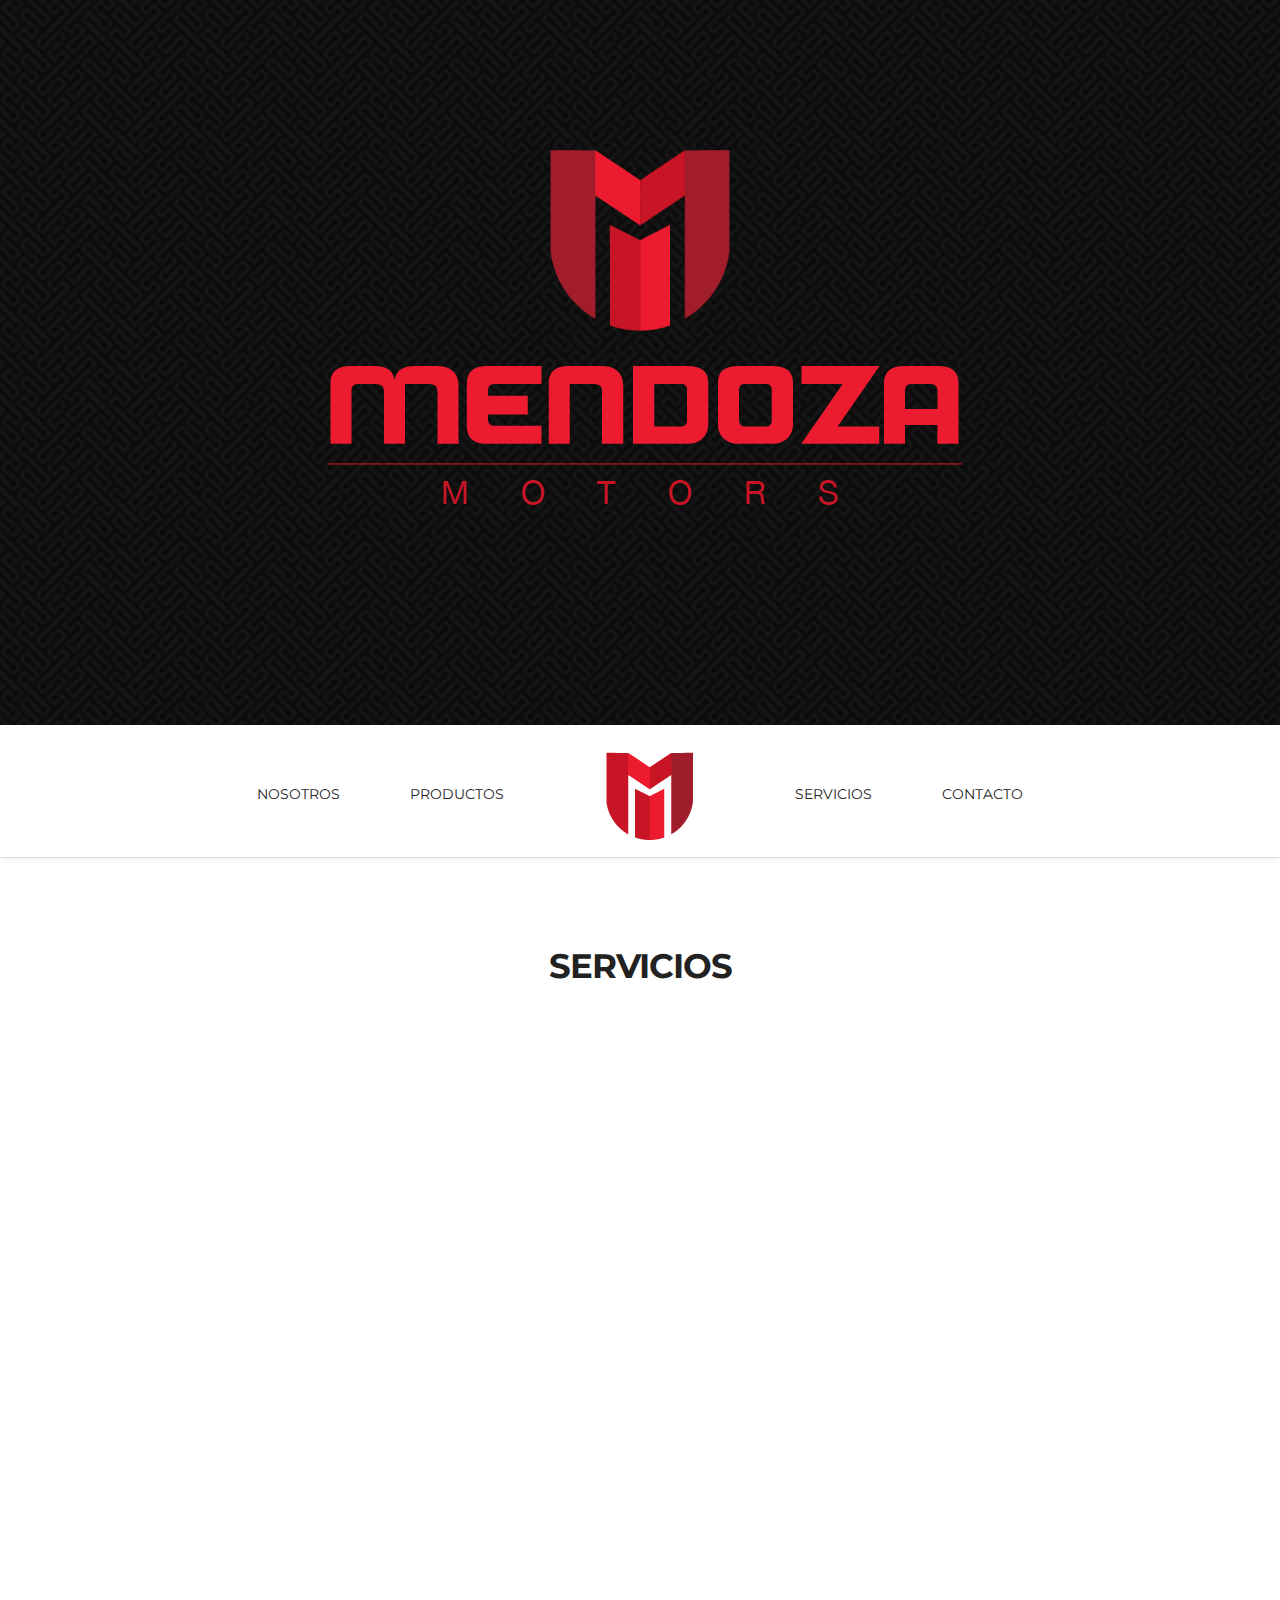
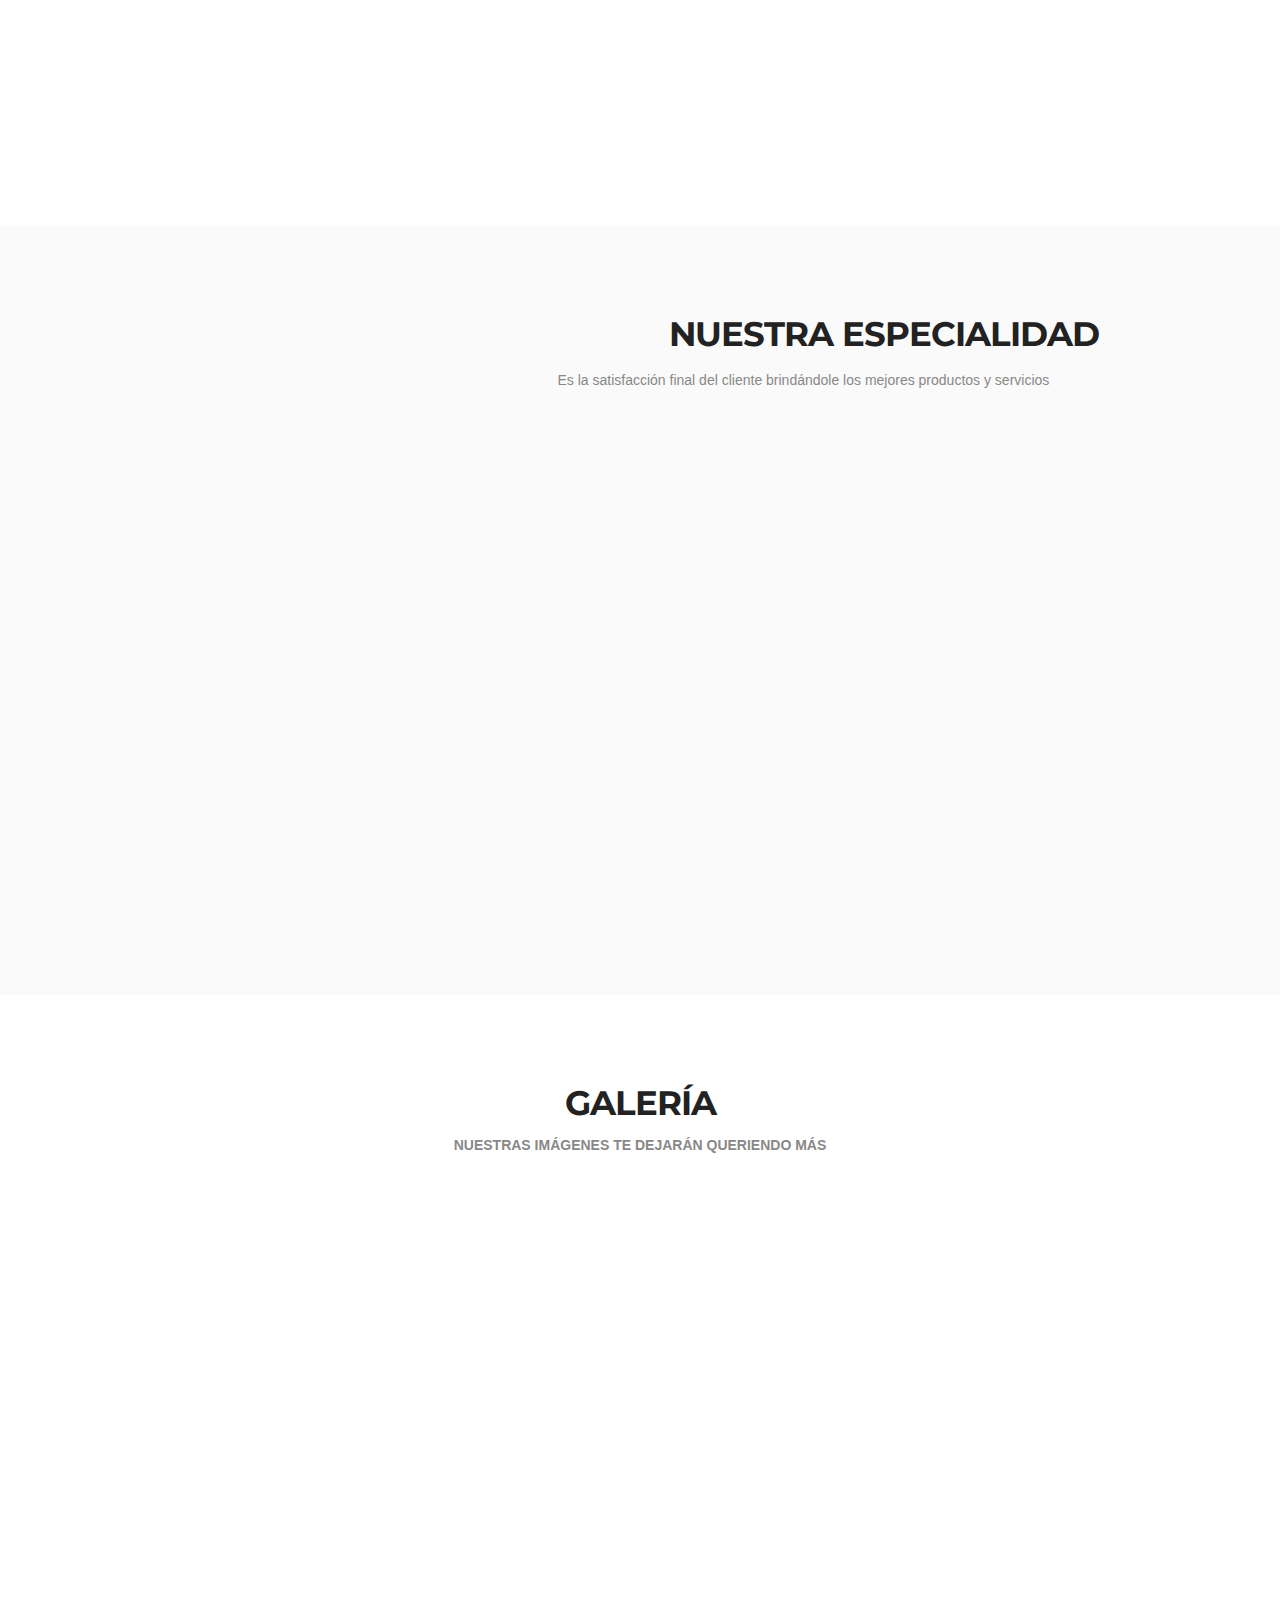
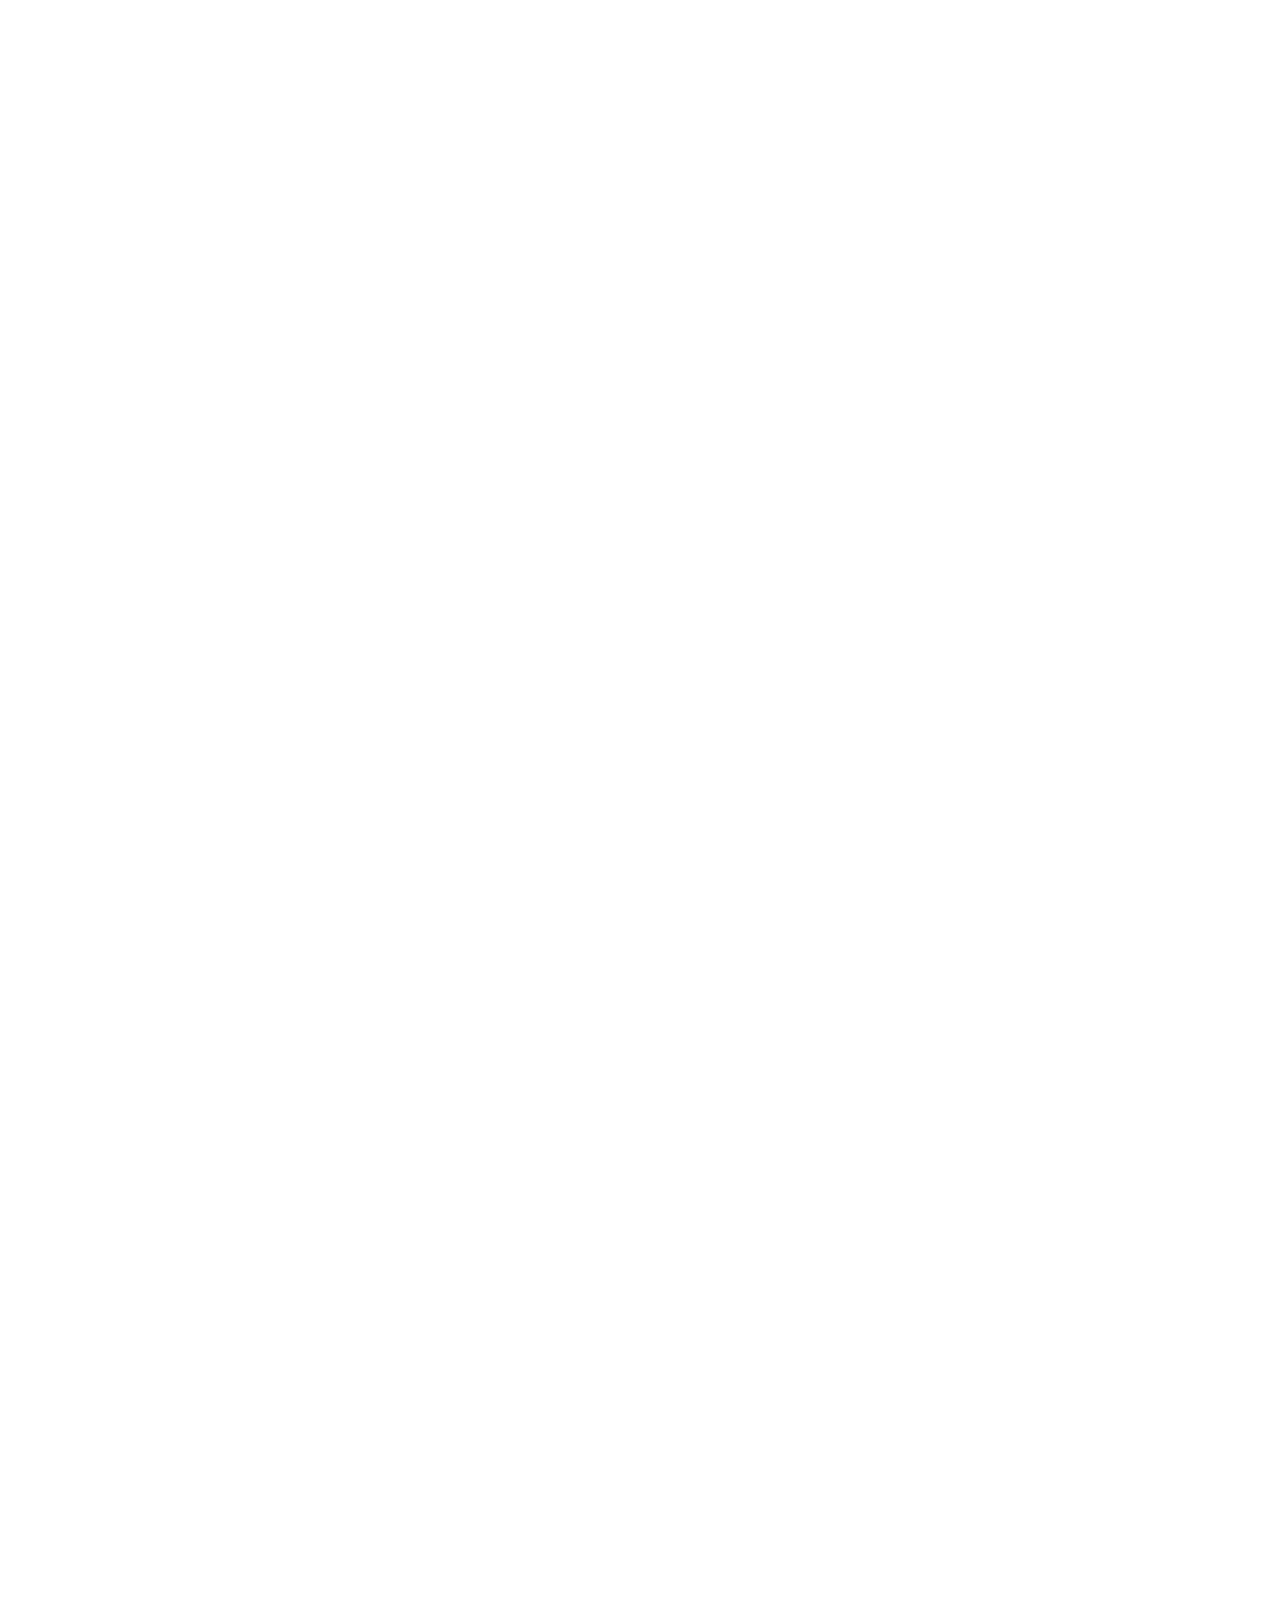
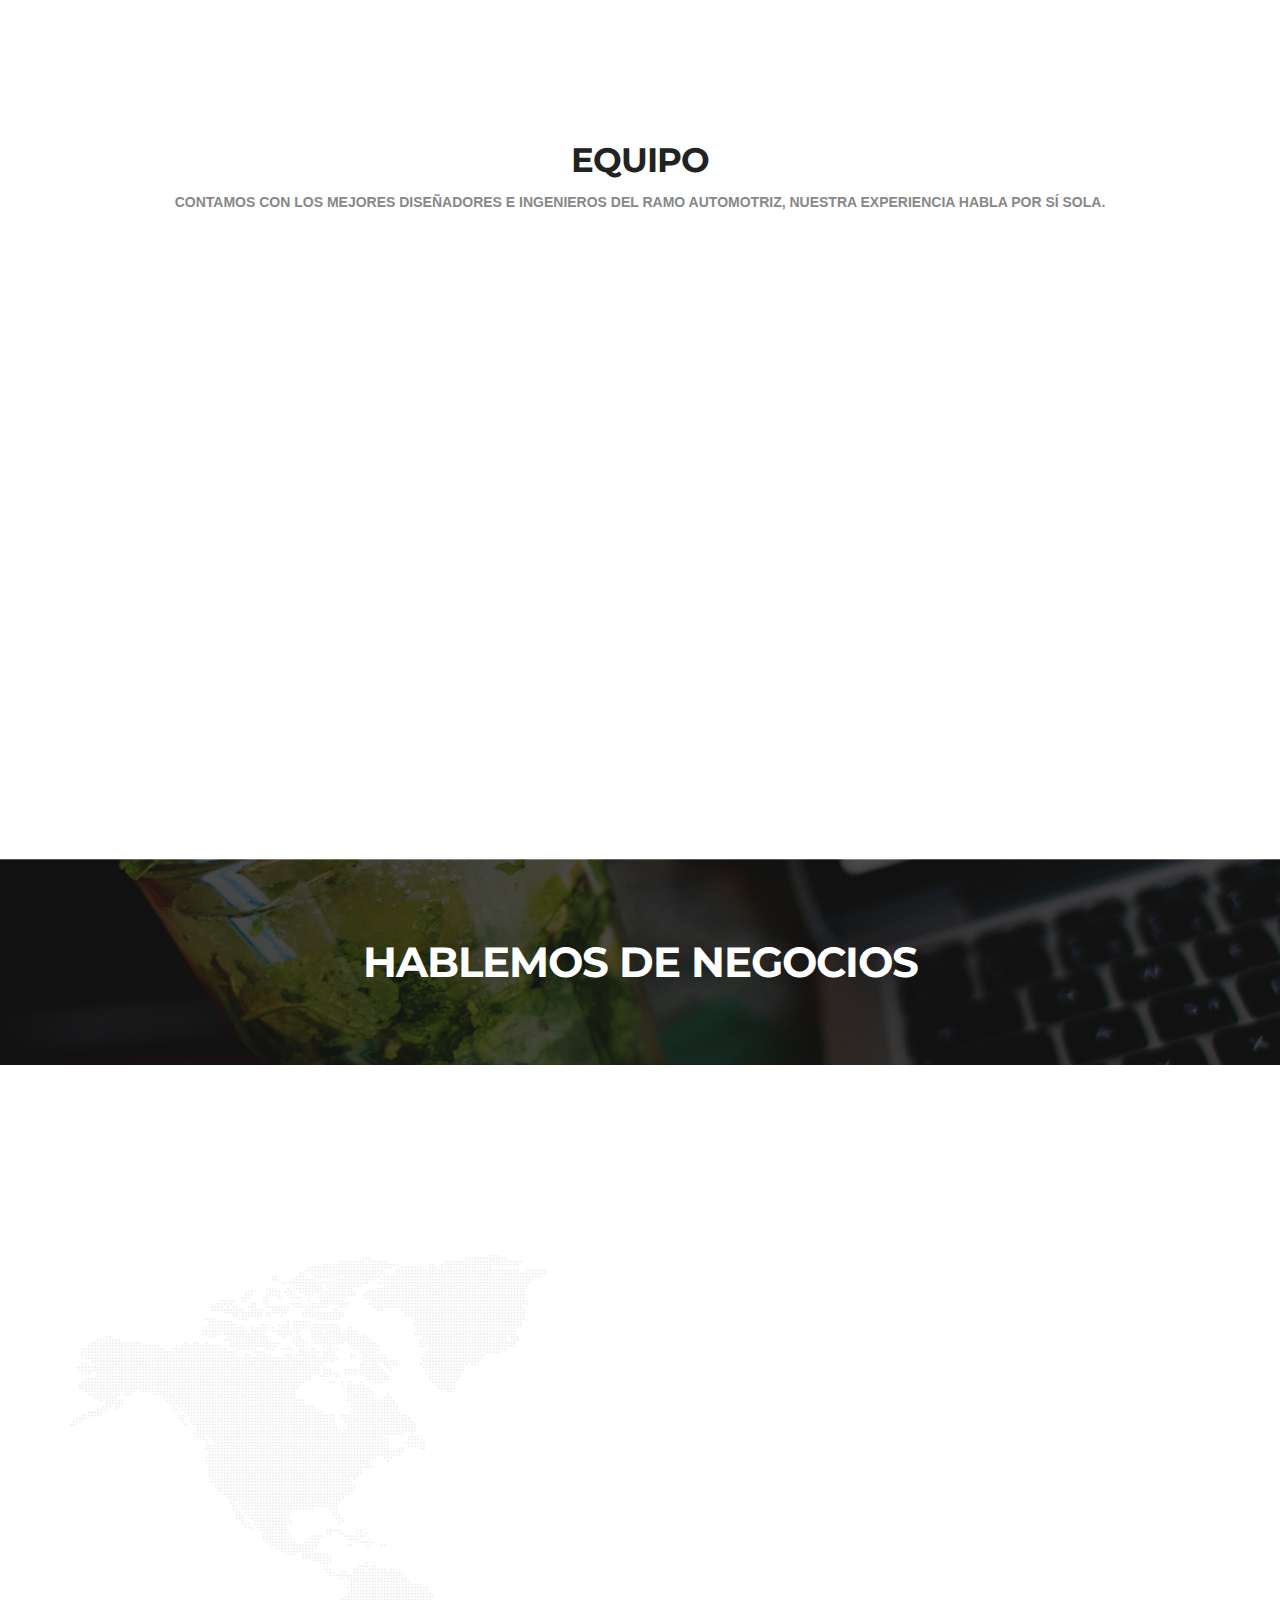
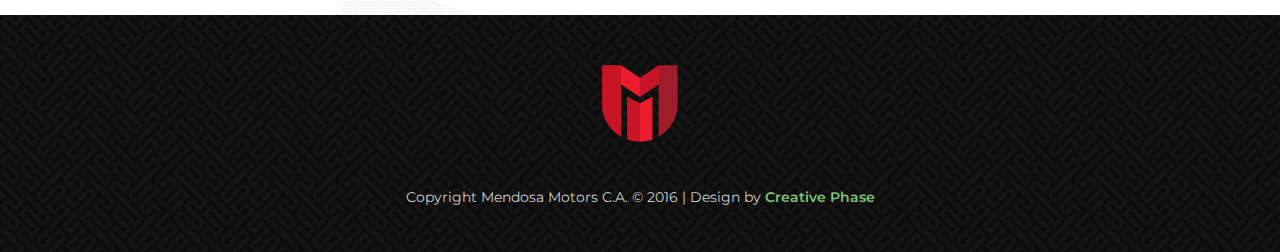
<file: index.html>
<!doctype html>
<html>
<head>
<meta charset="utf-8">
<meta name="viewport" content="width=device-width, maximum-scale=1">

<title> MENDOZA MOTORS</title>
<link rel="icon" href="favicon.png" type="image/png">
<link rel="shortcut icon" href="favicon.ico" type="img/x-icon">

<link href='http://fonts.googleapis.com/css?family=Montserrat:400,700' rel='stylesheet' type='text/css'>
<link href='http://fonts.googleapis.com/css?family=Open+Sans:400,300,800italic,700italic,600italic,400italic,300italic,800,700,600' rel='stylesheet' type='text/css'>

<link href="css/bootstrap.css" rel="stylesheet" type="text/css">
<link href="css/style.css" rel="stylesheet" type="text/css">
<link href="css/font-awesome.css" rel="stylesheet" type="text/css">
<link href="css/responsive.css" rel="stylesheet" type="text/css">
<link href="css/animate.css" rel="stylesheet" type="text/css">

<!--[if IE]><style type="text/css">.pie {behavior:url(PIE.htc);}</style><![endif]-->

<script type="text/javascript" src="js/jquery.1.8.3.min.js"></script>
<script type="text/javascript" src="js/bootstrap.js"></script>
<script type="text/javascript" src="js/jquery-scrolltofixed.js"></script>
<script type="text/javascript" src="js/jquery.easing.1.3.js"></script>
<script type="text/javascript" src="js/jquery.isotope.js"></script>
<script type="text/javascript" src="js/wow.js"></script>
<script type="text/javascript" src="js/classie.js"></script>
  
  
  
  
  
     <link href="css/bootstrap.min.css" rel="stylesheet">
    <link href="css/agency.css" rel="stylesheet">
	<script src="js/bootstrap.min.js"></script>


<!--[if lt IE 9]>
    <script src="js/respond-1.1.0.min.js"></script>
    <script src="js/html5shiv.js"></script>
    <script src="js/html5element.js"></script>
<![endif]-->


</head>
<body>
<div style="overflow:hidden;">
<header class="header" id="header"><!--header-start-->
	<div class="container">
    	<figure class="logo animated fadeInDown delay-07s">
        	<a href="#"><img src="img/logoMM3.png"></a>	
        </figure>	
        
        <ul class="we-create animated fadeInUp delay-1s">
       	  <li><img src="img/identificador2.png"></li>
        </ul>
           
    </div>
</div><!--header-end-->


<nav class="main-nav-outer" id="test"><!--main-nav-start-->
	<div class="container">
        <ul class="main-nav">
        	
            <li><a href="#about">Nosotros</a></li>
            <li><a href="#productos">Productos</a></li>
            <li class="small-logo"><a href="#header"><img src="img/logoMMpeq.png"></a></li>
            
            <li><a href="#servicios">Servicios</a></li>
            <li><a href="#contact">Contacto</a></li>
        </ul>
        <a class="res-nav_click" href="#"><i class="fa-bars"></i></a>
    </div>
</nav><!--main-nav-end-->



<section class="main-section" id="about"><!--main-section-start-->
	<div class="container">
    	<h2>servicios</h2>
    	<h6>&nbsp;</h6>
    	<p>&nbsp;</p>
      <div class="row">
        	<div class="col-lg-4 col-sm-6 wow fadeInLeft delay-05s">
            	<div class="service-list">
                	<div class="service-list-col1">
                    	<p>&nbsp;</p><i class="fa fa-pencil fa-3x"></i>
                    </div>
                	<div class="service-list-col2">
                        <h3>diseño:</h3>
                        <p>Diseñamos y modificamos desde pequeñas piezas hasta el motor más veloz, equilibrando la autonomía con el buen gusto. </p>
                    </div>
                </div>
                <div class="service-list">
                	<div class="service-list-col1">
                    	<p>&nbsp;</p><i class="fa fa-cog fa-3x"></i>

                    </div>
                	<div class="service-list-col2">
                        <h3>desarrollo:</h3>
                        <p>Desarrollamos todo lo que diseñamos, de esa manera todo el proceso queda garantizado bajo nuestros rigurozos estándares de cálidad.<br>
                          También colaboramos en cualquier etapa de sus procesos de desarrollo.</p>
                    </div>
                </div>
                <div class="service-list">
                	<div class="service-list-col1">
                    	<p>&nbsp;</p><i class="fa fa-pencil-square-o fa-3x"></i>
                    </div>
                	<div class="service-list-col2">
                        <h3>CONSULTORÍA:</h3>
                        <p>Gracias a nuestra próximidad con el cliente y nuestra experiencia realizamos estudios de base con pruebas de campo, que harán tanto a proveedores desarrolladores como a los distribuidores conocer qué necesitan para expandir su participación. </p>
                    </div>
                </div>
                <div class="service-list">
                	<div class="service-list-col1">
                    	<p>&nbsp;</p><i class="fa fa-truck fa-3x"></i>
                    </div>
                    
                	<div class="service-list-col2">
                      <h3>DISTRIBUCIÓN:</h3>
                        <p>Distribuímos al mayor y al detal una amplia variedad de autopartes de la mejor cálidad para las más reconocidas marcas del mercado mundial.</p>
                    </div>
                </div>
            </div>
            <figure class="col-lg-8 col-sm-6  text-right wow fadeInUp delay-02s">
              <p>&nbsp;</p>
              <p>&nbsp;</p>
              <p>&nbsp;</p>
              <p>&nbsp;</p>
              <p><img src="img/curos-mecanica-y-electricidad.jpg"></p>
            </figure>
        
        </div>
	</div>
</section><!--main-section-end-->



<section class="main-section alabaster"><!--main-section alabaster-start-->
	<div class="container">
    	<div class="row">
			<figure class="col-lg-5 col-sm-4 wow fadeInLeft">
			  <p>&nbsp;</p>
			  <p>&nbsp;</p>
			  <p>&nbsp;</p>
              <p>&nbsp;</p>
			  <p>&nbsp;</p>
			  <p>&nbsp;</p>

               <p><img src="img/motor.png"></p>
			 
			</figure>
        	<div class="col-lg-7 col-sm-8 featured-work">
            	<h2>NUESTRA ESPECIALIDAD</h2>
            	<P class="padding-b">Es la satisfacción final del cliente brindándole los mejores productos y servicios</P>
            	<P class="padding-b">&nbsp;</P>
            	<div class="featured-box">
                	<div class="featured-box-col1 wow fadeInRight delay-02s">
                    	<i class="fa-magic fa-3x"></i>
                    </div>	
                	<div class="featured-box-col2 wow fadeInRight delay-02s">
                        <h3>LA MAGIA DE LA CREACIÓN</h3>
                        <p>Nosotros diseñamos lo más innovador y somos capaces de crear aquello que imaginamos de forma eficaz y eficiente</p>
                        <p>&nbsp;</p>
                    </div>    
                </div>
                <div class="featured-box">
                	<div class="featured-box-col1 wow fadeInRight delay-04s">
                    	<i class="fa-gift fa-3x"></i>
                    </div>	
                	<div class="featured-box-col2 wow fadeInRight delay-04s">
                        <h3>EL REGALO DEL TRABAJO EN EQUIPO</h3>
                        <p>Trabajamos de la mano contigo para obtener la mejor solución en cualquier área de ingeniería que necesites.</p>
                        <p>&nbsp;</p>
                    </div>    
                </div>
                <div class="featured-box">
                	<div class="featured-box-col1 wow fadeInRight delay-06s">
                    	<i class="fa-dashboard fa-3x"></i>
                    </div>	
                	<div class="featured-box-col2 wow fadeInRight delay-06s">
                        <h3>EL BENEFICIO DE LA DISTRIBUCIÓN</h3>
                        <p><span class="padding-b">Nos nos quedamos encerrados en la sala de diseños, luego de desarrollar y probar, distribuimos todo lo que hacemos y lo que ayudamos a crear.</span></p>
                        <p>&nbsp;</p>
                    </div>    
                </div>
               
            </div>
        </div>
	</div>
</section><!--main-section alabaster-end-->



<section class="main-section paddind" id="productos"><!--main-section-start-->
	<div class="container">
    	<h2>Galería</h2>
        
    	<h6>Nuestras imágenes te dejarán queriendo más </h6>
    	
    	<p>&nbsp;</p><p>&nbsp;</p>
  	  </h6>
      <div class="portfolioFilter">  
        <ul class="Portfolio-nav wow fadeIn delay-02s">
        	<li><a href="#" data-filter="*" class="current" >todos los Productos</a></li>
            <li><a href="#" data-filter=".branding" >DISEÑO</a></li>
            <li><a href="#" data-filter=".webdesign" >DESARROLLO</a></li>
            <li><a href="#" data-filter=".printdesign" >CONSULTORÍA</a></li>
            <li><a href="#" data-filter=".photography" >DISTRIBUCIÓN</a></li>
        </ul>
      </div> 
        
	</div>
    
    
   
    
    
    
    
    
    <div class="portfolioContainer wow fadeInUp delay-04s">
            	<div class=" Portfolio-box printdesign">
                	<a href="#portfolioModal1" class="portfolio-link" data-toggle="modal">
                   
                    <img src="img/CONSULTORIA1.jpg" ></a>	
                    <div class="portfolio-caption">
                	<h3>Consultoría para el desarrollo de motores</h3>
                    
      </div></div>
          
                
                <div class="Portfolio-box webdesign">
                	<a href="#portfolioModal2" class="portfolio-link" data-toggle="modal">
                    <img src="img/DESARROLLO1.jpg"></a>	
                    <div class="portfolio-caption">
                	<h3>Desarrollo conjunto de Motores</h3>
                    
                </div></div>
                
                
                
                
                <div class=" Portfolio-box branding">
                	<a href="#portfolioModal3" class="portfolio-link" data-toggle="modal">
                    <img src="img/DISEÑO1.jpg"></a>	
                    <div class="portfolio-caption">
                	<h3>Diseño automotriz</h3>
                   
                </div></div>
                
                
                <div class=" Portfolio-box photography" >
                	<a href="#portfolioModal4" class="portfolio-link" data-toggle="modal">
                    <img src="img/DISTRIBUCION1.jpg"></a>	
                    <div class="portfolio-caption">
                	<h3>Distribución de productos</h3>
                    
                </div></div>
                
                
                <div class=" Portfolio-box branding">
                	<a href="#portfolioModal5" class="portfolio-link" data-toggle="modal">
                    <img src="img/DISEÑO2.jpg"></a>	
                    <div class="portfolio-caption">
                	<h3>Diseño automotriz</h3>
                   
                </div></div>
                
                
                <div class=" Portfolio-box photography">
                	<a href="#portfolioModal6" class="portfolio-link" data-toggle="modal">
                    <img src="img/DISTRIBUCION2.jpg"></a>
                    <div class="portfolio-caption">	
                	<h3>Distribución de productos</h3>
                    
                </div></div>
                
                
                
                
                <div class=" Portfolio-box printdesign">
                	<a href="#portfolioModal7" class="portfolio-link" data-toggle="modal">
                    <img src="img/CONSULTORIA2.jpg"></a>	
                    <div class="portfolio-caption">
                	<h3>Consultoría de diseño automotriz</h3>
                    
                </div></div>
                
                
                <div class="Portfolio-box webdesign">
                	<a href="#portfolioModal8" class="portfolio-link" data-toggle="modal">
                    <img src="img/DESARROLLO2.jpg"></a>
                    <div class="portfolio-caption">
                	<h3>
                    DESARROLLO DE PRUEBAS DE IMPLEMENTACIÓN</h3>
                    
                </div></div>
      
      
                <div class=" Portfolio-box branding">
                	<a href="#portfolioModal9" class="portfolio-link" data-toggle="modal">
                    <img src="img/DISEÑO3.jpg"></a>	
                    <div class="portfolio-caption">
                	<h3>Diseño automotriz</h3>
                    
                </div></div>
                
                
                
                <div class=" Portfolio-box printdesign">
                	<a href="#portfolioModal10" class="portfolio-link" data-toggle="modal">
                    <img src="img/CONSULTORIA3.jpg"></a>
                    <div class="portfolio-caption">	
                	<h3>Consultoría para pruebas de Implementación</h3>
                    
                </div></div>
                
                
                
                <div class=" Portfolio-box branding">
                	<a href="#portfolioModal11" class="portfolio-link" data-toggle="modal">
                    <img src="img/DISEÑO4.jpg"></a>	
                    <div class="portfolio-caption">
                	<h3>Diseño automotriz</h3>
                    
                </div></div>
                
                
                
                <div class=" Portfolio-box printdesign">
                	<a href="#portfolioModal12" class="portfolio-link" data-toggle="modal">
                    <img src="img/CONSULTORIA4.jpg"></a>
                    <div class="portfolio-caption">	
                	<h3>Consultoría en la capacitación de personal</h3>
                    
                </div></div>
                
                
                
                 <div class=" Portfolio-box branding">
                	<a href="#portfolioModal13" class="portfolio-link" data-toggle="modal">
                    <img src="img/DISEÑO5.jpg"></a>	
                    <div class="portfolio-caption">
                	<h3>Diseño automotriz </h3>
                    
                </div></div>
                
                
                
                
                
                
                
                
    </div>
</section><!--main-section-end-->


              
                 <div class="portfolio-modal modal fade" id="portfolioModal1" tabindex="-1" role="dialog" aria-hidden="true">
        <div class="modal-content">
            <div class="close-modal" data-dismiss="modal">
                <div class="lr">
                    <div class="rl">
                    </div>
                </div>
            </div>
            <div class="container">
                <div class="row">
                    <div class="col-lg-8 col-lg-offset-2">
                        <div class="modal-body">
                            <!-- Project Details Go Here -->
                            <h2>Consultoría para el desarrollo de motores</h2>
                            <h4 class="item-intro text-muted">Consultoría para el desarrollo de motores Honda de alto rendimiento y baja emisión de gases</h4>
                           
                            <img class="img-responsive img-centered" src="img/CONSULTORIA1.jpg" alt="">
                            
                            
<p>Proyecto de consultoría para el desarrollo de motores Honda de alto rendimiento y baja emisión de gases, este proyecto bajo nuestra asesoría fue el precursor y modelo base en el cual se comenzaron a realizar los motores híbridos de combustión.
</p>
                            
                            
                           
                          
                           
                            
                        </div>
                    </div>
                </div>
            </div>
        </div>
    </div>
           
           
           <div class="portfolio-modal modal fade" id="portfolioModal2" tabindex="-1" role="dialog" aria-hidden="true">
        <div class="modal-content">
            <div class="close-modal" data-dismiss="modal">
                <div class="lr">
                    <div class="rl">
                    </div>
                </div>
            </div>
            <div class="container">
                <div class="row">
                    <div class="col-lg-8 col-lg-offset-2">
                        <div class="modal-body">
                            <!-- Project Details Go Here -->
                            <h2>Desarrollo conjunto de Motores</h2>
                            <h4 class="item-intro text-muted">Desarrollo conjunto de Motores Honda de alto rendimiento y baja emisión de gases</h4>
                            
                            <img class="img-responsive img-centered" src="img/DESARROLLO1.jpg" alt="">
                          
                            
                            <p>Proyecto para el desarrollo en conjunto de los motores Honda de alto rendimiento y baja emisión de gases a partir del año 2012. Desde el 2012 nos sumergimos en un proyecto, de la mano de Honda, para la implementación de nuevos motores de alto rendimiento, pero con baja emisión de gases. Esta necesidad surge por la preocupación en pro al medio ambiente de parte de la empresa nipona, y a las nuevas regulaciones japonesas que impedirán, para el año 2016, la producción de automóviles en Tokio que tengan un rango mayor de emisión de 130 gramos por kilómetro, todo esto debido a la superpoblación de la capital japonesa y a las regulaciones mundiales que esperan que para el año 2020 las emisiones máximas sean de 95 gramos por kilómetro recorrido. Para finales del año 2014 cumplimos la meta prevista y logramos reducir la emisión de gases a un total por kilómetro recorrido de 118 gramos sin afectar el rendimiento del motor, y se estima que, para mediados del año 2016, cuando entre en curso la nueva regulación en Tokio, tengamos un motor de alto rendimiento con una emisión de 110 gramos por kilómetro.</p>
<p>Este es proyecto a largo plazo y su límite de culminación será cuando se logre llevar la emisión lo más cercano a cero gramos sin afectar el rendimiento, en paralelo estamos trabajando con Honda en motores sin combustibles fósiles de alto rendimiento.
</p>
                            
                          
                            
                        </div>
                    </div>
                </div>
            </div>
        </div>
    </div>


<div class="portfolio-modal modal fade" id="portfolioModal3" tabindex="-1" role="dialog" aria-hidden="true">
        <div class="modal-content">
            <div class="close-modal" data-dismiss="modal">
                <div class="lr">
                    <div class="rl">
                    </div>
                </div>
            </div>
            <div class="container">
                <div class="row">
                    <div class="col-lg-8 col-lg-offset-2">
                        <div class="modal-body">
                            <!-- Project Details Go Here -->
                            <h2>Diseño automotriz</h2>
                            <h4 class="item-intro text-muted">Diseño automotriz exterior del Honda FCV de Hidrógeno modelo 1
</h4>

                            <img class="img-responsive img-centered" src="img/DISEÑO1.jpg" alt="">
                            <p>Este fue el primer boceto del Honda FCV, el proyecto contó con más de 15 propuestas aprobadas de un mismo modelo base, que buscaban no solo la modernidad de las líneas suaves, sino también, mejorar la autonomía que poseía el motor híbrido que actualmente usa este vehículo. Nuestros 15 modelos aprobados pasaron por las pruebas de implementación correspondientes y logramos alcanzar un rendimiento mayor al 60% en relación al modelo en el que se basó el FCV, es decir su predecesor, el FCEV. Además, gracias al tanque de hidrogeno de alta presión de 70 mPa, el vehículo cuenta con una autonomía de 700 km. cuando esta se acaba, recargarlo solo lleva tres minutos, es decir, lo mismo que tarda recargar un vehículo convencional de diésel o gasolina.
Cabe destacar que la batería de combustible de hidrógeno y el motor que ostenta este coche eléctrico, estuvo bajo nuestra asesoría.</p>
<p>El nuevo Honda FCV saldrá a la venta a mediados del 2016 en Japón y se espera que a final del mismo año llegue a Europa y América.</p>
                            
                         
                           
                            
                        </div>
                    </div>
                </div>
            </div>
        </div>
    </div>



<div class="portfolio-modal modal fade" id="portfolioModal4" tabindex="-1" role="dialog" aria-hidden="true">
        <div class="modal-content">
            <div class="close-modal" data-dismiss="modal">
                <div class="lr">
                    <div class="rl">
                    </div>
                </div>
            </div>
            <div class="container">
                <div class="row">
                    <div class="col-lg-8 col-lg-offset-2">
                        <div class="modal-body">
                            <!-- Project Details Go Here -->
                            <h2>Distribución de productos</h2>
                            <h4 class="item-intro text-muted">Distribución de productos al mayor
</h4>

                            <img class="img-responsive img-centered" src="img/DISTRIBUCION1.jpg" alt="">
                            <p>No sólo nos encargamos de desarrollar y asesorar a grandes marcas, sino que también contamos con un extenso canal de distribución de nuestros productos y los de nuestros clientes y aliados comerciales al por mayor.
</p>
                           
                           
                            
                        </div>
                    </div>
                </div>
            </div>
        </div>
    </div>


<div class="portfolio-modal modal fade" id="portfolioModal5" tabindex="-1" role="dialog" aria-hidden="true">
        <div class="modal-content">
            <div class="close-modal" data-dismiss="modal">
                <div class="lr">
                    <div class="rl">
                    </div>
                </div>
            </div>
            <div class="container">
                <div class="row">
                    <div class="col-lg-8 col-lg-offset-2">
                        <div class="modal-body">
                            <!-- Project Details Go Here -->
                            <h2>Diseño automotriz</h2>
                            <h4 class="item-intro text-muted">Diseño automotriz interior del Daewoo Gentra</h4>
                            
                            <img class="img-responsive img-centered" src="img/DISEÑO2.jpg"alt="">
                            <p>Proyecto de diseño automotriz interior del Daewoo Gentra. Luego de la consultoría en el diseño del modelo Gentra Hacthback y haber recibido por ello el reconocimiento como “Partners of The Year 2008 in Eco Design” por la cámara surcoreana de las industrias y el comercio, Daewoo nos delegó, en el 2009, el diseño del último modelo Gentra, producido por esa casa, y el modelo base que se envió a las otras empresas ensambladoras-distribuidoras que compraron los diseños.</p>
<p>El modelo Gentra 2009 diseñado por nosotros es el que actualmente está en el mercado bajo distintos nombres y diferentes marcas, con pequeñas modificaciones para distinguirlos entre ellos.</p>
                            
                           
                            
                        </div>
                    </div>
                </div>
            </div>
        </div>
    </div>



<div class="portfolio-modal modal fade" id="portfolioModal6" tabindex="-1" role="dialog" aria-hidden="true">
        <div class="modal-content">
            <div class="close-modal" data-dismiss="modal">
                <div class="lr">
                    <div class="rl">
                    </div>
                </div>
            </div>
            <div class="container">
                <div class="row">
                    <div class="col-lg-8 col-lg-offset-2">
                        <div class="modal-body">
                            <!-- Project Details Go Here -->
                           <h2>Distribución de productos</h2>
                            <h4 class="item-intro text-muted">Distribución de productos al detal
</h4>

                            <img class="img-responsive img-centered" src="img/DISTRIBUCION2.jpg" alt="">
                            <p>No sólo nos encargamos de desarrollar y asesorar a grandes marcas, sino que también contamos con un extenso canal de distribución de nuestros productos y los de nuestros clientes y aliados comerciales al detal.
</p>
                           
                            
                        </div>
                    </div>
                </div>
            </div>
        </div>
    </div>




<div class="portfolio-modal modal fade" id="portfolioModal7" tabindex="-1" role="dialog" aria-hidden="true">
        <div class="modal-content">
            <div class="close-modal" data-dismiss="modal">
                <div class="lr">
                    <div class="rl">
                    </div>
                </div>
            </div>
            <div class="container">
                <div class="row">
                    <div class="col-lg-8 col-lg-offset-2">
                        <div class="modal-body">
                            <!-- Project Details Go Here -->
                           
                            <h2>Consultoría de diseño automotriz</h2>
                            <h4 class="item-intro text-muted">Consultoría de diseño automotriz interior y exterior del Daewoo Gentra Hatchback</h4>
                            
                            <img class="img-responsive img-centered" src="img/CONSULTORIA2.jpg" alt="">
                            <p>UProyecto de consultoría para el diseño automotriz del Daewoo Gentra Hatchback, este concepto se basó en los requerimientos del cliente, los cuales buscaba crear un nuevo vehículo tipo Hatchback sucesor del Gentra del 2005, que tuviera gran autonomía y bajo consumo de combustible fósil sin modificar el motor que poseía el modelo del 2005. Esto fue todo un reto de ingeniería para nuestro equipo, pero bajo un intenso régimen de procesos pudimos superar las expectativas, al lograr un 45% más de autonomía para el Daewoo Gentra Hacthback 2008 que su predecesor, con el mismo motor que poseía el modelo anterior, pero con un 12% de reducción de especia interior, a pesar de ser un tipo de auto recortado de 5 puertas, todo gracias a nuestra consultoría en el diseño interior y exterior, por lo cual en el año 2009 fuimos reconocidos por la cámara surcoreana de las industrias y el comercio como los “Partners of The Year 2008 in Eco Design”.</p>
 <p>El vehículo modelo Gentra Hatchback aún sigue en producción, incluso bajo pedido de otras casas como Chery, Brilliance, Zotye y Kawei.
</p>
                            
                            
                            
                        </div>
                    </div>
                </div>
            </div>
        </div>
    </div>




<div class="portfolio-modal modal fade" id="portfolioModal8" tabindex="-1" role="dialog" aria-hidden="true">
        <div class="modal-content">
            <div class="close-modal" data-dismiss="modal">
                <div class="lr">
                    <div class="rl">
                    </div>
                </div>
            </div>
            <div class="container">
                <div class="row">
                    <div class="col-lg-8 col-lg-offset-2">
                        <div class="modal-body">
                            <!-- Project Details Go Here -->
                             <h2>DESARROLLO DE PRUEBAS DE IMPLEMENTACIÓN</h2>
                            <h4 class="item-intro text-muted">Pruebas de Implementación de Motores Honda de alto rendimiento y baja emisión de gases</h4>
                            
                            <img class="img-responsive img-centered" src="img/DESARROLLO2.jpg" alt="">
                            <p>Proyecto de desarrollo de las pruebas de implementación de los motores Honda de alto rendimiento y baja emisión de gases enfocados al modelo NSX 2012. Estas pruebas se llevaron a cabo en el 2012 y a pesar, que la versión concept de este modelo se presentó a principios del 2012, en el Salón de Detroit a principios de ese año bajo el nombre de Acura, nombre como se le conoce en Estados unidos, se logró para finales del 2012 tenerlo listo para su presentación en el Salón de Ginebra.</p>
<p>Para el NSX 2012 pudimos disponer de 3 tipos de motores diferentes bajo la premisa de un gran híbrido de alto rendimiento y baja emisión de gases. El sistema de tracción híbrido de este Honda cuenta con una tracción integral avanzada en la que cada motor se encargará de un eje. Así, los dos eléctricos se encargan de las ruedas delanteras y un V6 situado en posición central trasera, de 420 caballos de fuerza, con inyección directa y distribución variable se dedica a las traseras.</p>
<p>Al finalizar las pruebas de tipo concept se comenzó con su producción para el año 2013. Este modelo de motor híbrido salió al mercado con una emisión de gases de 125 gramos por kilómetro recorrido, por debajo de lo que iba a empezar a exigir la ley contra emisión de gases de Tokio del 2016. Los nuevos modelos de autos Honda para el año 2016 contaran con este sistema, pero con las nuevas versiones de estos motores que estarán disponibles para el año 2016, se estima que las emisiones estén entre 118 y 110 gramos por kilómetro recorrido dependiendo del tipo de motor.
</p>
                            
                          
                           
                            
                        </div>
                    </div>
                </div>
            </div>
        </div>
    </div>




<div class="portfolio-modal modal fade" id="portfolioModal9" tabindex="-1" role="dialog" aria-hidden="true">
        <div class="modal-content">
            <div class="close-modal" data-dismiss="modal">
                <div class="lr">
                    <div class="rl">
                    </div>
                </div>
            </div>
            <div class="container">
                <div class="row">
                    <div class="col-lg-8 col-lg-offset-2">
                        <div class="modal-body">
                            <!-- Project Details Go Here -->
                             <h2>Diseño automotriz
</h2>
                            <h4 class="item-intro text-muted">Diseño automotriz exterior del Honda FIT 2016
</h4>

                            <img class="img-responsive img-centered"src="img/DISEÑO3.jpg" alt="">
                            <p>Proyecto de diseño automotriz exterior del Honda FIT. Este fue un proyecto relámpago, ya que por haberse llevado a cabo en simultáneo con el diseño del FCV, sólo contó 3 meses desde los bocetos iniciales de diseño hasta las pruebas de implementación, y aunque Honda tenía previsto detener la producción del FIT en 2015, pero debido al éxito en países europeos y sudamericanos decidió extender la producción hasta el año 2017.</p> 
<p>Cuando inició el FIT en 2007 era manejado por una empresa externa de Honda que ya no existe. En un principio este auto era de gama baja que Honda usaba para llegar a consumidores menos exigentes. A finales del año 2013 el modelo iba a desaparecer junto con la empresa externa que llevaba el proyecto, pero bajo nuestra asesoría y diseño tomamos el control del FIT y logramos subir tanto las ventas del mismo como el valor agregado del coche y pasó de ser un auto de gama baja a ser un mini de lujo, con mucha más autonomía que sus rivales del mercado, todo esto sin descuidar las líneas que adornan al Honda FIT.
</p>
                            
                             
                           
                            
                        </div>
                    </div>
                </div>
            </div>
        </div>
    </div>







<div class="portfolio-modal modal fade" id="portfolioModal10" tabindex="-1" role="dialog" aria-hidden="true">
        <div class="modal-content">
            <div class="close-modal" data-dismiss="modal">
                <div class="lr">
                    <div class="rl">
                    </div>
                </div>
            </div>
            <div class="container">
                <div class="row">
                    <div class="col-lg-8 col-lg-offset-2">
                        <div class="modal-body">
                            <!-- Project Details Go Here -->
                            <h2>Consultoría para pruebas de Implementación</h2>
                            <h4 class="item-intro text-muted">Consultoría para pruebas de Implementación de las cajas de cambio K-Tuned / Honda
</h4>

                            <img class="img-responsive img-centered" src="img/CONSULTORIA3.jpg" alt="">
                            <p>Proyecto de consultoría para las pruebas de implementación de las cajas de cambio manual K-Tuned para la marca Honda modelo NSX 2012. A principios del 2011 comenzamos la asesoría para el desarrollo de una caja de velocidades híbrida manual-automática que se adaptara a los tiempos de respuesta del motor que se había diseñado para el vehículo conceptual NSX de Honda. Estas exigencias surgieron ya que ninguna de las cajas que estaban en el mercado ni las que poseía la casa de ingeniería japonesa cumplían con los requerimientos, lo cual nos llevó a trabajar de la mano con K-Tuned, especializados en cajas de cambio, para desarrollar una que se adaptara a la velocidad de respuesta que el vehículo requería para aprovechar todo su potencial. Así lo hicimos y el resultado fue de tanta magnitud que la empresa nipona utilizó el proceso de cambio de nuestra caja de velocidad y lo adaptó a su proyecto robótico llamado Asimo. Así, a finales del 2014 el complemento que hacía falta en Honda para poder lanzar al mercado su preciado robot estaba listo, y con eso pudieron lanzar al pequeño meca-humano al mercado. Todo esto dejó la puerta abierta para que en el 2015 la empresa K-Tuned, con licencia de Honda comercializara por intermedio de nuestra red de distribución las primeras cajas de cambio 100% híbridas manual-automáticas del mercado, llamadas por algunos como triptónicas, con una respuesta de 23 milésimas de segundos menor que su principal competidor del mercado.</p>
<p>Actualmente las cajas están en distribución y el segundo modelo se espera salga a la venta para mediados del 2016 con una repuesta, tanto en automático como en manual, de cambio en tiempo real o lo que igual a 1,10 segundos menor que su actual competidor.
</p>
                            
                            
                           
                            
                        </div>
                    </div>
                </div>
            </div>
        </div>
    </div>




<div class="portfolio-modal modal fade" id="portfolioModal11" tabindex="-1" role="dialog" aria-hidden="true">
        <div class="modal-content">
            <div class="close-modal" data-dismiss="modal">
                <div class="lr">
                    <div class="rl">
                    </div>
                </div>
            </div>
            <div class="container">
                <div class="row">
                    <div class="col-lg-8 col-lg-offset-2">
                        <div class="modal-body">
                            <!-- Project Details Go Here -->
                            
                             <h2>Diseño automotriz</h2>
                            <h4 class="item-intro text-muted">Diseño automotriz exterior del Hyundai Equus americano</h4>
                            
                            <img class="img-responsive img-centered" src="img/DISEÑO4.jpg"alt="">
                            <p>La empresa Hyundai, en 2015, solicitó a nuestro reconocido departamento de diseño, 10 variaciones basadas en su nuevo modelo Equus. Las 10 propuestas debían estar enfocadas en un aspecto visual más cercano al consumidor americano. Así, Hyundai obtuvo la versión americana del Equus 2016 y 2017. Además, diseñamos la propuesta del modelo europeo del 2017 pero todavía está por confirmar si Hyundai mantendrá este vehículo con el mismo nombre para Asía y Europa para el año 2017. 
</p>
                            
                             
                           
                           
                           
                           
                            
                        </div>
                    </div>
                </div>
            </div>
        </div>
    </div>



<div class="portfolio-modal modal fade" id="portfolioModal12" tabindex="-1" role="dialog" aria-hidden="true">
        <div class="modal-content">
            <div class="close-modal" data-dismiss="modal">
                <div class="lr">
                    <div class="rl">
                    </div>
                </div>
            </div>
            <div class="container">
                <div class="row">
                    <div class="col-lg-8 col-lg-offset-2">
                        <div class="modal-body">
                            <!-- Project Details Go Here -->
                             <h2>Consultoría en la capacitación de personal</h2>
                            <h4 class="item-intro text-muted">Consultoría en la capacitación de personal de Chrysler 2014</h4>
                           
                            <img class="img-responsive img-centered" src="img/CONSULTORIA4.jpg" alt="">
                            <p>Proyecto de consultoría para la capacitación de personal de Chrysler en el año 2014, específicamente en el área de Ingeniería y diseño de Motores, estos cursos estaban divididos en 5 grupos y no sólo sirvieron para capacitar al recurso humano, sino que, como requisito para la graduación de los mismos, cada equipo participante debía crear un proyecto único e innovador pero complementarios entre sí, desde su conceptualización hasta las pruebas de implementación. Esto hizo que los grupos participantes compitieran entre ellos pero que a su vez se apoyaran y trabajaran de la mano en cada proceso, lo que fundamentó las bases de unión de los departamentos, sentido de pertenencia a la empresa y eficacia y eficiencia en la labor realizada. Todo esto derivo en que los ingenieros y diseñadores pudieran crear el nuevo motor y caja de velocidades del Chrysler modelo 200, con especificaciones de 3,6 litros, con 295 caballos de fuerza y una transmisión automática de nueve velocidades, todo esto en tan solo 2 meses y medio, un 60% más rápido de lo que previamente se hacía en la compañía.</p>
<p>Actualmente el Chrysler 200 se sigue vendiendo y su modelo del 2016 utiliza el mismo motor y transmisión del modelo del 2015. Por otro lado, los ingenieros y diseñadores de Chrysler siguen trabajando y procesando los requerimientos un 50% más rápido y con mayor calidad en comparación con los resultados obtenidos antes de las capacitaciones brindadas por nosotros en el año 2014.
</p>
                            
                           
                            
                        </div>
                    </div>
                </div>
            </div>
        </div>
    </div>




<div class="portfolio-modal modal fade" id="portfolioModal13" tabindex="-1" role="dialog" aria-hidden="true">
        <div class="modal-content">
            <div class="close-modal" data-dismiss="modal">
                <div class="lr">
                    <div class="rl">
                    </div>
                </div>
            </div>
            <div class="container">
                <div class="row">
                    <div class="col-lg-8 col-lg-offset-2">
                        <div class="modal-body">
                            <!-- Project Details Go Here -->
                            <h2>Diseño automotriz</h2>
                            <h4 class="item-intro text-muted">Diseño automotriz exterior del Honda FCV de Hidrógeno modelo 2</h4>
                            
                            <img class="img-responsive img-centered" src="img/DISEÑO5.jpg" alt="">
                            <p>Este fue el segundo boceto del Honda FCV, el proyecto contó con más de 15 propuestas aprobadas de un mismo modelo base, que buscaban no solo la modernidad de las líneas suaves, sino también, mejorar la autonomía que poseía el motor híbrido que actualmente usa este vehículo. Nuestros 15 modelos aprobados pasaron por las pruebas de implementación correspondientes y logramos alcanzar un rendimiento mayor al 60% en relación al modelo en el que se basó el FCV, es decir su predecesor, el FCEV. Además, gracias al tanque de hidrogeno de alta presión de 70 mPa, el vehículo cuenta con una autonomía de 700 km. cuando esta se acaba, recargarlo solo lleva tres minutos, es decir, lo mismo que tarda recargar un vehículo convencional de diésel o gasolina.</p>
<p>Cabe destacar que la batería de combustible de hidrógeno y el motor que ostenta este coche eléctrico, estuvo bajo nuestra asesoría.</p>
<p>El nuevo Honda FCV saldrá a la venta a mediados del 2016 en Japón y se espera que a final del mismo año llegue a Europa y América.
</p>
                           
                            
                        </div>
                    </div>
                </div>
            </div>
        </div>
    </div>






<section class="main-section team" id="servicios"><!--main-section team-start-->
	<div class="container">
        <h2>equipo        </h2>
        <h6>Contamos con los mejores diseñadores e ingenieros del ramo automotriz, nuestra experiencia habla por sí sola. </h6>
        <p>&nbsp;</p>
        <p>&nbsp;</p>
        <div class="team-leader-block clearfix">
            <div class="team-leader-box">
                <div class="team-leader wow fadeInDown delay-03s"> 
                    <div class="team-leader-shadow"><a href="#"></a></div>
                    <img src="img/componente1.jpg">
                    <ul>
                      <li><a href="#" class="fa-twitter"></a></li>
                        <li><a href="#" class="fa-facebook"></a></li>
                        <li><a href="#" class="fa-pinterest"></a></li>
                        <li><a href="#" class="fa-google-plus"></a></li>
                    </ul>
                </div>
                <h3 class="wow fadeInDown delay-03s">Walter White</h3>
                <span class="wow fadeInDown delay-03s">CHIEF OPERATION OFFICER</span>
                
            </div>
            <div class="team-leader-box">
                <div class="team-leader  wow fadeInDown delay-06s"> 
                    <div class="team-leader-shadow"><a href="#"></a></div>
                    <img src="img/componente2.jpg">
                    <ul>
                      <li><a href="#" class="fa-twitter"></a></li>
                        <li><a href="#" class="fa-facebook"></a></li>
                        <li><a href="#" class="fa-pinterest"></a></li>
                        <li><a href="#" class="fa-google-plus"></a></li>
                    </ul>
                </div>
                <h3 class="wow fadeInDown delay-06s">Jesse Pinkman</h3>
                <span class="wow fadeInDown delay-06s">CHIEF EXECUTIVE OFFICER</span>
                
            </div>
            <div class="team-leader-box">
                <div class="team-leader wow fadeInDown delay-09s"> 
                    <div class="team-leader-shadow"><a href="#"></a></div>
                    <img src="img/componente3.jpg">
                    <ul>
                      <li><a href="#" class="fa-twitter"></a></li>
                        <li><a href="#" class="fa-facebook"></a></li>
                        <li><a href="#" class="fa-pinterest"></a></li>
                        <li><a href="#" class="fa-google-plus"></a></li>
                    </ul>
                </div>
                <h3 class="wow fadeInDown delay-09s">Skyler white</h3>
                <span class="wow fadeInDown delay-09s">CHIEF INNOVATION OFFICER
</span>
                
            </div>
        </div>
    </div>
</section><!--main-section team-end-->



<section class="business-talking"><!--business-talking-start-->
	<div class="container">
        <h2>Hablemos de negocios</h2>
    </div>
</section><!--business-talking-end-->
<div class="container">
<section class="main-section contact" id="contact">
	
        <div class="row">
        	<div class="col-lg-6 col-sm-7 wow fadeInLeft">
            	<div class="contact-info-box address clearfix">
                	<h3><i class=" icon-map-marker"></i>DIRECCIÓN:</h3>
               	  <p><span>Edificio REMZ, Oficina A-12,  </span></p>
                	<p><span>Londres, Inglaterra. </span></p>
                </div>
                <div class="contact-info-box phone clearfix">
                	<h3><i class="fa-phone"></i>TELEFONO:</h3>
                	 +58 424.171.17.11
                </div>
                <div class="contact-info-box email clearfix">
                	<h3><i class="fa-pencil"></i>CORREO:</h3>
                	<span>mendozamotors@gmail.com</span>
                </div>
            	<div class="contact-info-box hours clearfix">
                	<h3><i class="fa-clock-o"></i>HORARIOS:</h3>
               	  <span><strong>Lunes - Viernes:</strong> 10am - 6pm<br>
<strong>Sabado - Domingo:</strong> 10am - 2pm</span>
                </div>
                <ul class="social-link">
                	<li class="twitter"><a href="#"><i class="fa-twitter"></i></a></li>
                    <li class="facebook"><a href="#"><i class="fa-facebook"></i></a></li>
                    <li class="pinterest"><a href="#"><i class="fa-pinterest"></i></a></li>
                    <li class="gplus"><a href="#"><i class="fa-google-plus"></i></a></li>
                    <li class="dribbble"><a href="#"><i class="fa-dribbble"></i></a></li>
                </ul>
            </div>
        	<div class="col-lg-6 col-sm-5 wow fadeInUp delay-05s">
            	<div class="form">
                	<input class="input-text" type="text" name="" value="Nombre y Apellido *" onfocus="if(this.value==this.defaultValue)this.value='';" onblur="if(this.value=='')this.value=this.defaultValue;">
                    <input class="input-text" type="text" name="" value="Correo electronico *" onfocus="if(this.value==this.defaultValue)this.value='';" onblur="if(this.value=='')this.value=this.defaultValue;">
                	<textarea class="input-text text-area" cols="0" rows="0" onfocus="if(this.value==this.defaultValue)this.value='';" onblur="if(this.value=='')this.value=this.defaultValue;">Mensaje *</textarea>
                    <input class="input-btn" type="submit" value="Enviar">
                </div>	
            </div>
        </div>
</section>
</div>
<footer class="footer">
    <div class="container">
        <div class="footer-logo"><a href="#"><img src="img/logoMM.png"></a></div>
        <span class="copyright">Copyright Mendosa Motors C.A. © 2016 &#124 Design by <a href="www.creativephase.com">Creative Phase</a> </span>
    </div>
    <!-- 
        All links in the footer should remain intact. 
        Licenseing information is available at: http://bootstraptaste.com/license/
        You can buy this theme without footer links online at: http://bootstraptaste.com/buy/?theme=Knight
    -->
</footer>


<script type="text/javascript">
    $(document).ready(function(e) {
        $('#test').scrollToFixed();
        $('.res-nav_click').click(function(){
            $('.main-nav').slideToggle();
            return false    
            
        });
        
    });
</script>

  <script>
    wow = new WOW(
      {
        animateClass: 'animated',
        offset:       100
      }
    );
    wow.init();
    document.getElementById('').onclick = function() {
      var section = document.createElement('section');
      section.className = 'wow fadeInDown';
      this.parentNode.insertBefore(section, this);
    };
  </script>


<script type="text/javascript">
	$(window).load(function(){
		
		$('.main-nav li a').bind('click',function(event){
			var $anchor = $(this);
			
			$('html, body').stop().animate({
				scrollTop: $($anchor.attr('href')).offset().top - 102
			}, 1500,'easeInOutExpo');
			/*
			if you don't want to use the easing effects:
			$('html, body').stop().animate({
				scrollTop: $($anchor.attr('href')).offset().top
			}, 1000);
			*/
			event.preventDefault();
		});
	})
</script>

<script type="text/javascript">

$(window).load(function(){
  
  
  var $container = $('.portfolioContainer'),
      $body = $('body'),
      colW = 375,
      columns = null;

  
  $container.isotope({
    // disable window resizing
    resizable: true,
    masonry: {
      columnWidth: colW
    }
  });
  
  $(window).smartresize(function(){
    // check if columns has changed
    var currentColumns = Math.floor( ( $body.width() -30 ) / colW );
    if ( currentColumns !== columns ) {
      // set new column count
      columns = currentColumns;
      // apply width to container manually, then trigger relayout
      $container.width( columns * colW )
        .isotope('reLayout');
    }
    
  }).smartresize(); // trigger resize to set container width
  $('.portfolioFilter a').click(function(){
        $('.portfolioFilter .current').removeClass('current');
        $(this).addClass('current');
 
        var selector = $(this).attr('data-filter');
        $container.isotope({
			
            filter: selector,
         });
         return false;
    });
  
});

</script>
</body>
</html>
</file>
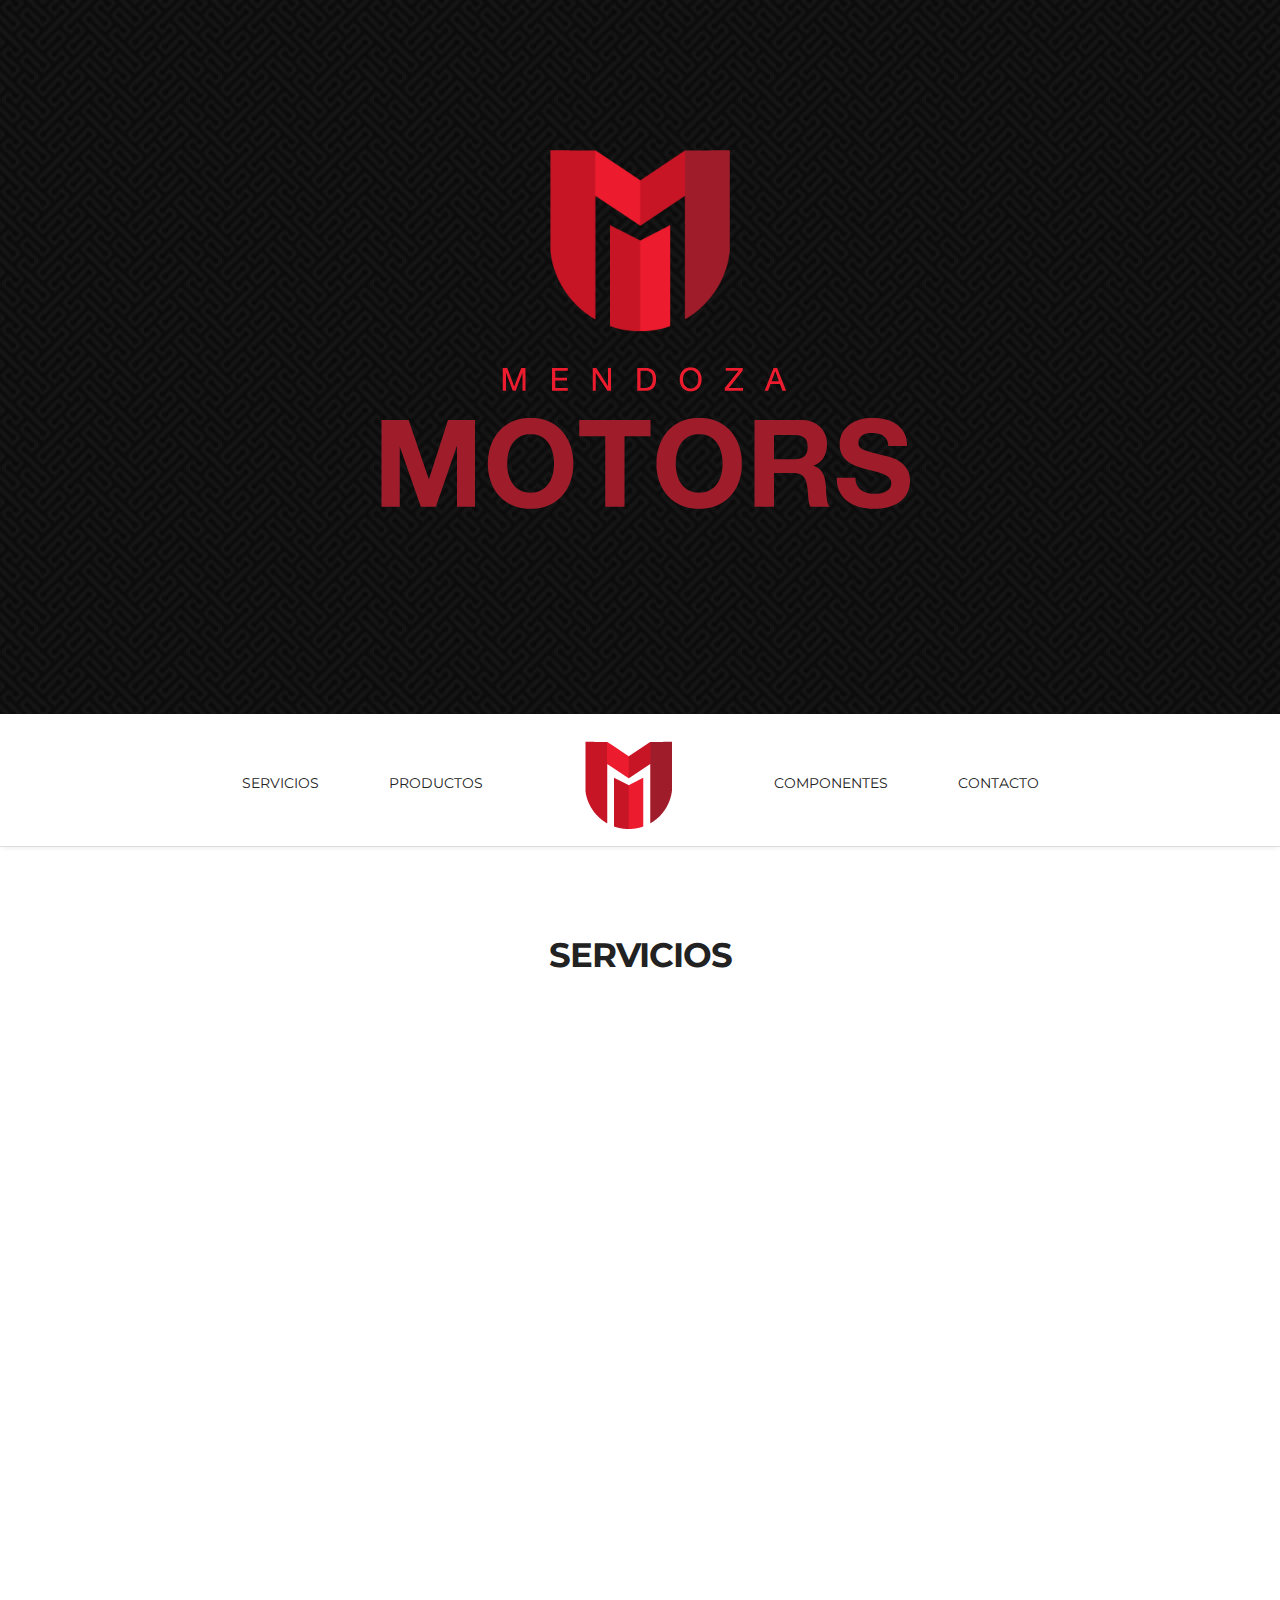
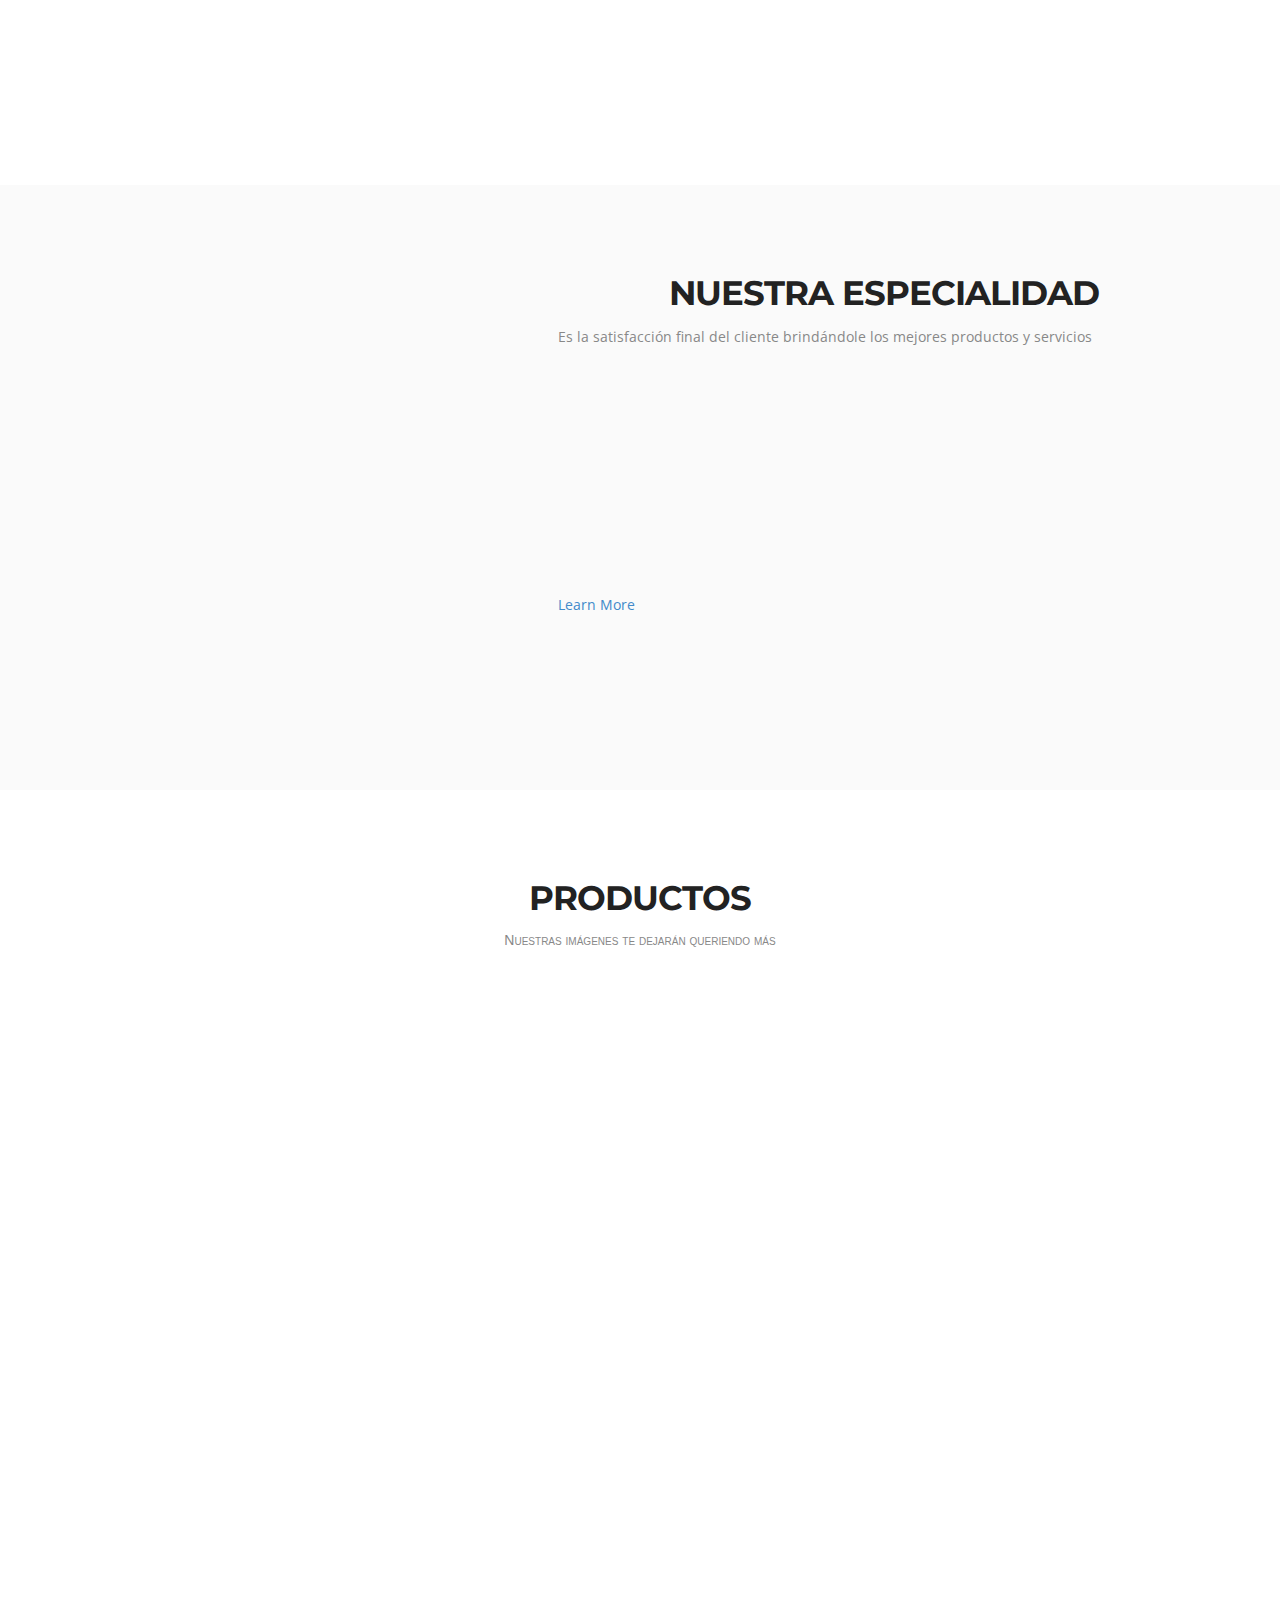
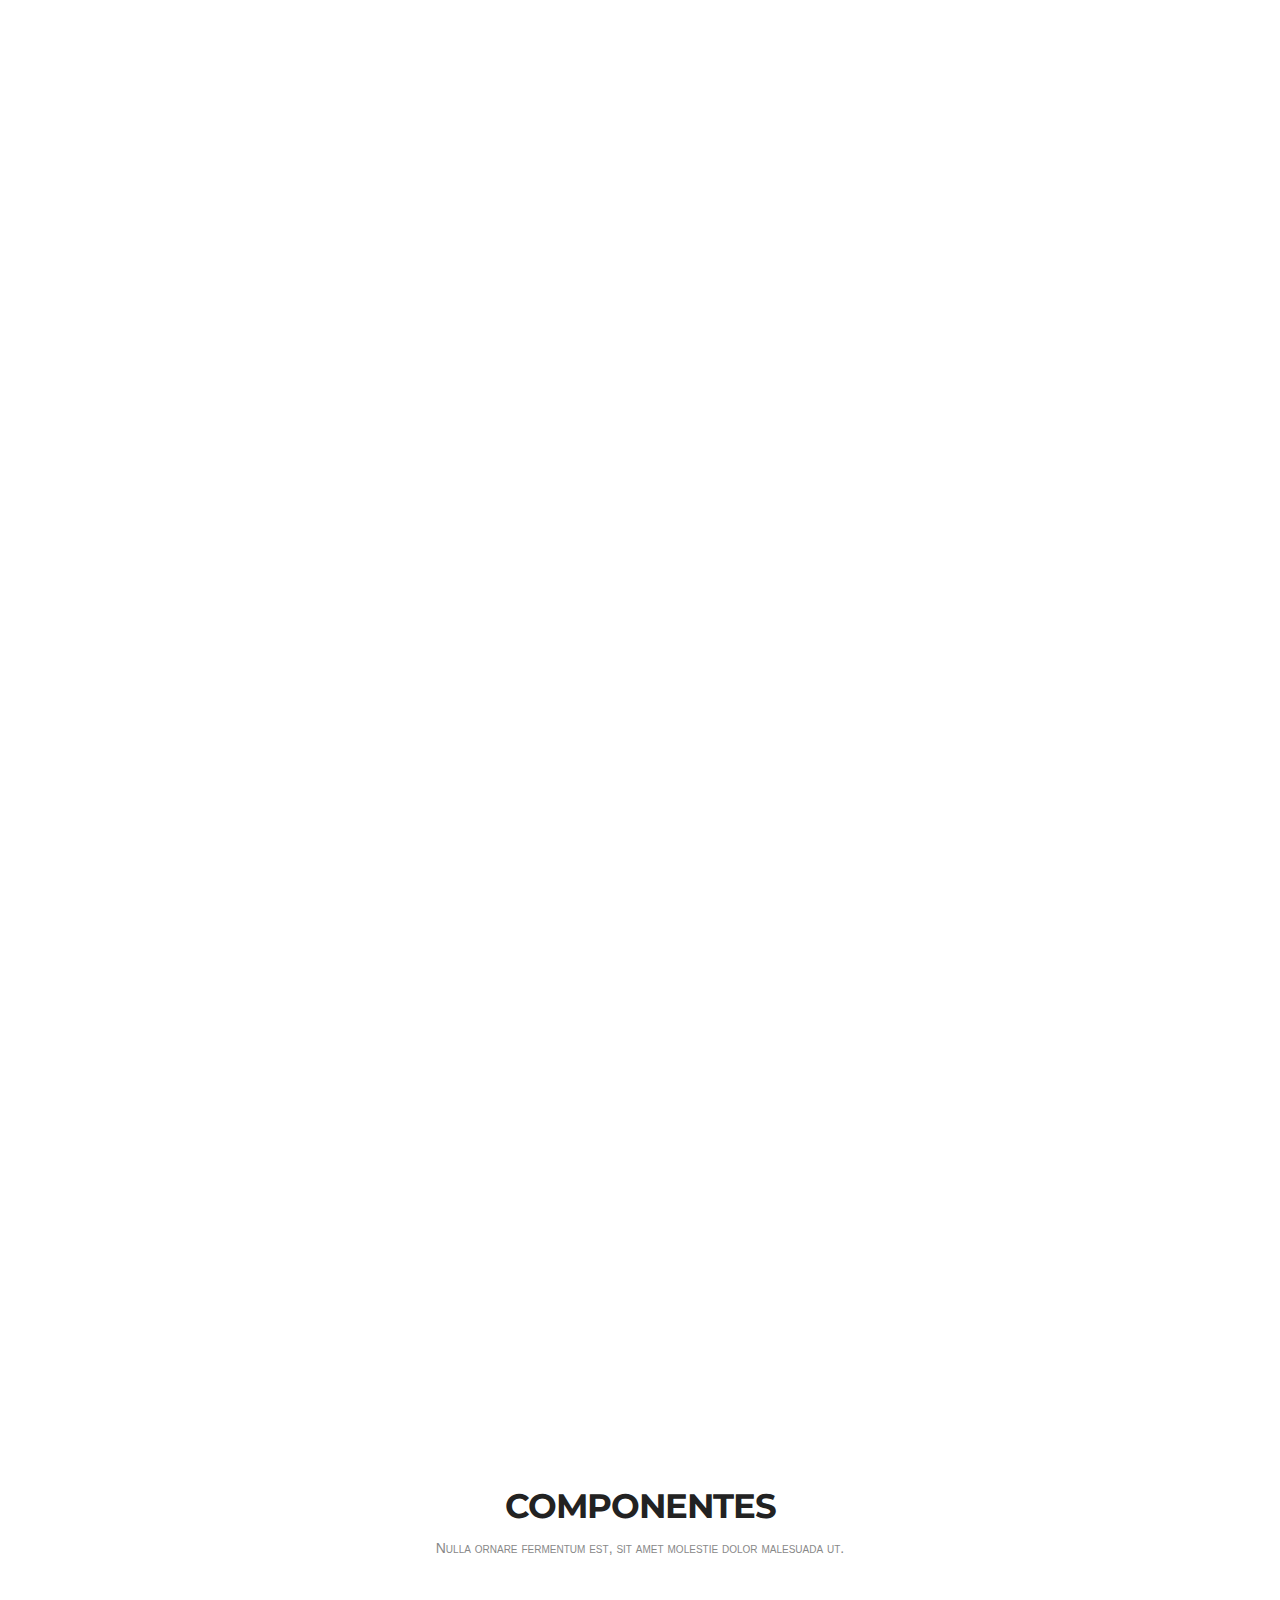
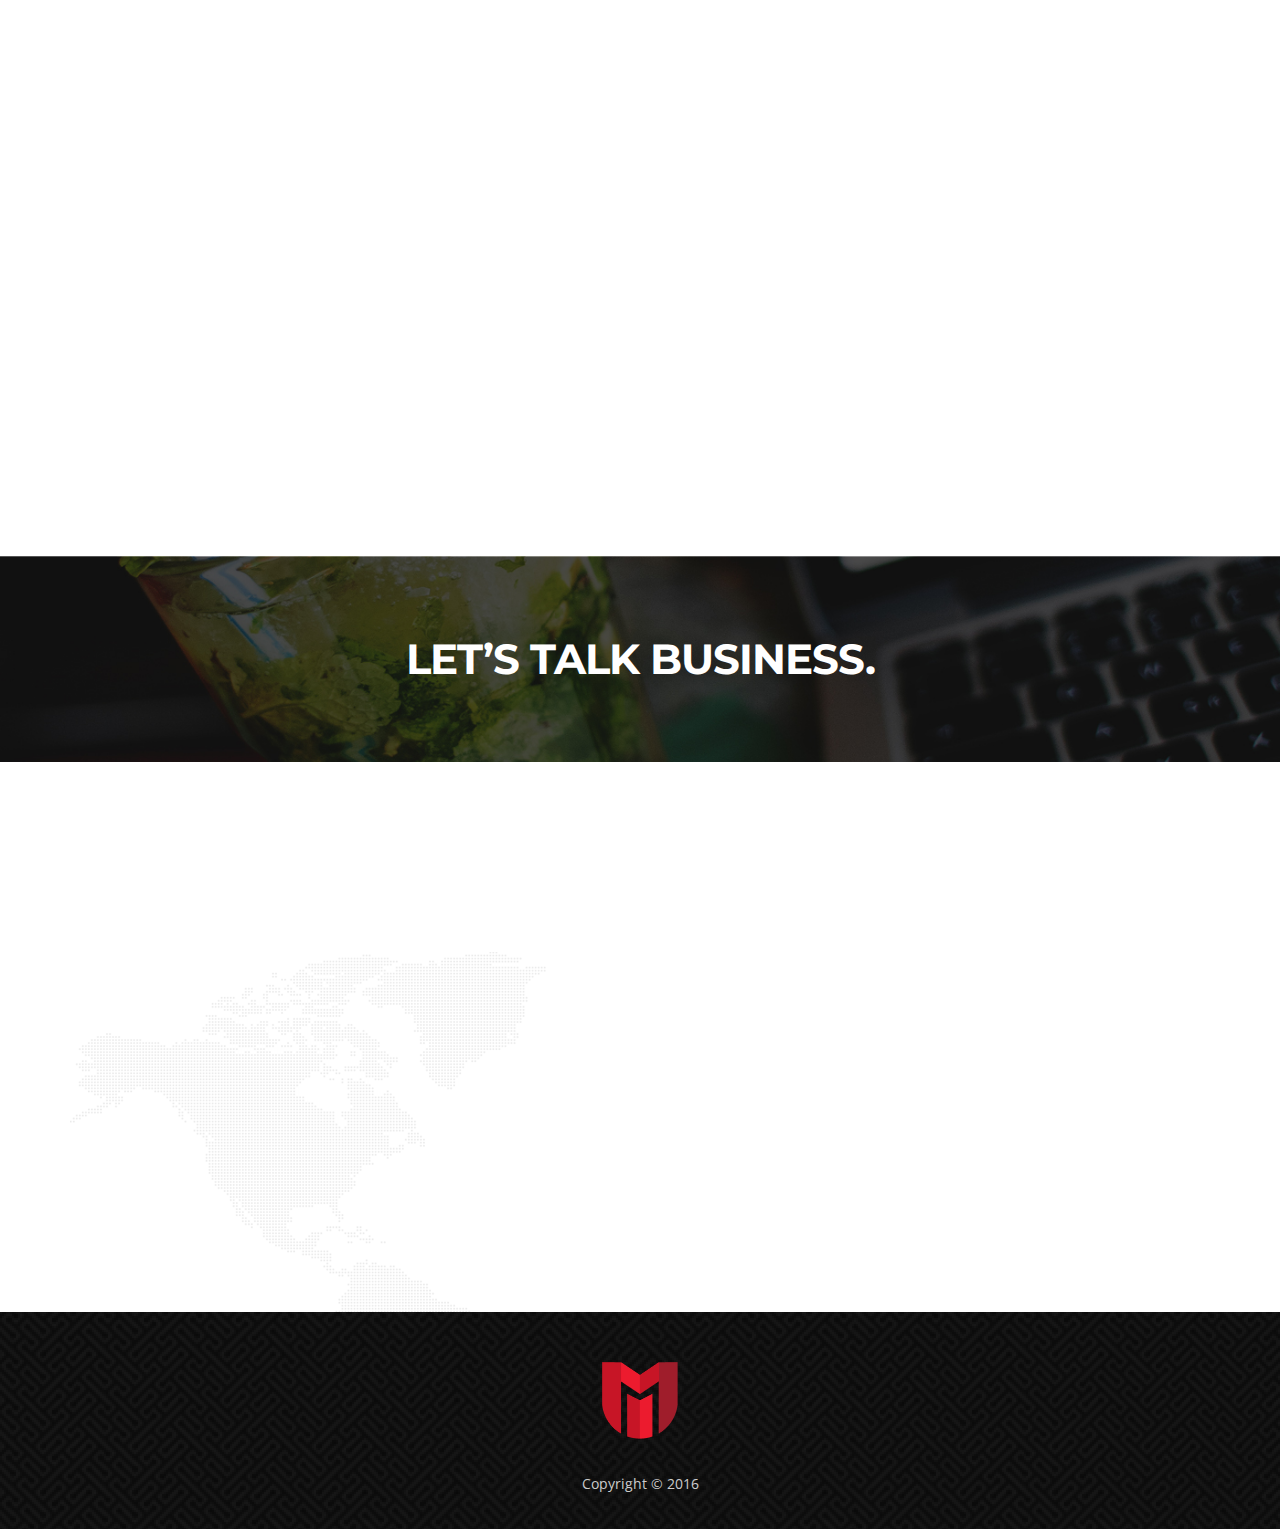
<file: indexConMasGALERIA.html>
<!doctype html>
<html>
<head>
<meta charset="utf-8">
<meta name="viewport" content="width=device-width, maximum-scale=1">

<title> MENDOZA MOTORS</title>
<link rel="icon" href="favicon.png" type="image/png">
<link rel="shortcut icon" href="favicon.ico" type="img/x-icon">

<link href='http://fonts.googleapis.com/css?family=Montserrat:400,700' rel='stylesheet' type='text/css'>
<link href='http://fonts.googleapis.com/css?family=Open+Sans:400,300,800italic,700italic,600italic,400italic,300italic,800,700,600' rel='stylesheet' type='text/css'>

<link href="css/bootstrap.css" rel="stylesheet" type="text/css">
<link href="css/style.css" rel="stylesheet" type="text/css">
<link href="css/font-awesome.css" rel="stylesheet" type="text/css">
<link href="css/responsive.css" rel="stylesheet" type="text/css">
<link href="css/animate.css" rel="stylesheet" type="text/css">

<!--[if IE]><style type="text/css">.pie {behavior:url(PIE.htc);}</style><![endif]-->

<script type="text/javascript" src="js/jquery.1.8.3.min.js"></script>
<script type="text/javascript" src="js/bootstrap.js"></script>
<script type="text/javascript" src="js/jquery-scrolltofixed.js"></script>
<script type="text/javascript" src="js/jquery.easing.1.3.js"></script>
<script type="text/javascript" src="js/jquery.isotope.js"></script>
<script type="text/javascript" src="js/wow.js"></script>
<script type="text/javascript" src="js/classie.js"></script>


<!--[if lt IE 9]>
    <script src="js/respond-1.1.0.min.js"></script>
    <script src="js/html5shiv.js"></script>
    <script src="js/html5element.js"></script>
<![endif]-->


</head>
<body>
<div style="overflow:hidden;">
<header class="header" id="header"><!--header-start-->
	<div class="container">
    	<figure class="logo animated fadeInDown delay-07s">
        	<a href="#"><img src="img/logoMM2.png"></a>	
        </figure>	
        
        <ul class="we-create animated fadeInUp delay-1s">
        	<li><img src="img/identificador.png"></li>
        </ul>
           
    </div>
</div>
</header><!--header-end-->


<nav class="main-nav-outer" id="test"><!--main-nav-start-->
	<div class="container">
        <ul class="main-nav">
        	
            <li><a href="#service">servicios</a></li>
            <li><a href="#Portfolio">Productos</a></li>
            <li class="small-logo"><a href="#header"><img src="img/logoMMpeq.png"></a></li>
            
            <li><a href="#team">Componentes</a></li>
            <li><a href="#contact">Contacto</a></li>
        </ul>
        <a class="res-nav_click" href="#"><i class="fa-bars"></i></a>
    </div>
</nav><!--main-nav-end-->



<section class="main-section" id="service"><!--main-section-start-->
	<div class="container">
    	<h2>servicios</h2>
    	<h6>&nbsp;</h6>
    	<p>&nbsp;</p>
      <div class="row">
        	<div class="col-lg-4 col-sm-6 wow fadeInLeft delay-05s">
            	<div class="service-list">
                	<div class="service-list-col1">
                    	<i class="fa-gear"></i>
                    </div>
                	<div class="service-list-col2">
                        <h3>diseño:</h3>
                        <p>Diseñamos y modificamos desde pequeñas piezas hasta el motor más veloz, equilibrando la autonomía con el buen gusto. </p>
                    </div>
                </div>
                <div class="service-list">
                	<div class="service-list-col1">
                    	<i class="fa-gear"></i>
                    </div>
                	<div class="service-list-col2">
                        <h3>desarrollo:</h3>
                        <p>Desarrollamos todo lo que diseñamos de esa manera todo el proceso queda garantizado bajo nuestros rigurozos estándares<br>
                          de cálidad.<br>
                          También colaboramos en cualquier etapa de sus procesos de desarrollo.</p>
                    </div>
                </div>
                <div class="service-list">
                	<div class="service-list-col1">
                   	  <i class="fa-gear"></i>
                    </div>
                	<div class="service-list-col2">
                        <h3>CONSULTORÍA:</h3>
                        <p>Gracias a nuestra próximidad con el cliente y nuestra experiencia realizamos estudios de base con pruebas de campo que harán tanto a proveedores desarrolladores como a los distribuidores conocer qué necesitan para expandir su participación. </p>
                    </div>
                </div>
                <div class="service-list">
                	<div class="service-list-col1">
                   	  <i class="fa-gear"></i>
                    </div>
                	<div class="service-list-col2">
                      <h3>DISTRIBUCIÓN:</h3>
                        <p>Distribuímos al mayor una amplia variedad de autopartes de la mejor cálidad para las más reconocidas marcas del mercado mundial.</p>
                    </div>
                </div>
            </div>
            <figure class="col-lg-8 col-sm-6  text-right wow fadeInUp delay-02s">
              <p>&nbsp;</p>
              <p>&nbsp;</p>
              <p>&nbsp;</p>
              <p>&nbsp;</p>
              <p><img src="img/curos-mecanica-y-electricidad.jpg"></p>
            </figure>
        
        </div>
	</div>
</section><!--main-section-end-->



<section class="main-section alabaster"><!--main-section alabaster-start-->
	<div class="container">
    	<div class="row">
			<figure class="col-lg-5 col-sm-4 wow fadeInLeft"><img src="img/motor.png"></figure>
        	<div class="col-lg-7 col-sm-8 featured-work">
            	<h2>NUESTRA ESPECIALIDAD</h2>
            	<P class="padding-b">Es la satisfacción final del cliente brindándole los mejores productos y servicios</P>
            	<div class="featured-box">
                	<div class="featured-box-col1 wow fadeInRight delay-02s">
                    	<i class="fa-magic"></i>
                    </div>	
                	<div class="featured-box-col2 wow fadeInRight delay-02s">
                        <h3>LA MAGIA DE LA CREACIÓN</h3>
                        <p>Nosotros diseñamos lo más innovador y somos capaces de crear aquello que imaginamos de forma eficaz y eficiente</p>
                    </div>    
                </div>
                <div class="featured-box">
                	<div class="featured-box-col1 wow fadeInRight delay-04s">
                    	<i class="fa-gift"></i>
                    </div>	
                	<div class="featured-box-col2 wow fadeInRight delay-04s">
                        <h3>EL REGALO DEL TRABAJO EN EQUIPO</h3>
                        <p>Trabajamos de la mano contigo para obtener la mejor solución en cualquier área de ingeniería que necesites.</p>
                    </div>    
                </div>
                <div class="featured-box">
                	<div class="featured-box-col1 wow fadeInRight delay-06s">
                    	<i class="fa-dashboard"></i>
                    </div>	
                	<div class="featured-box-col2 wow fadeInRight delay-06s">
                        <h3>EL BENEFICIO DE LA DISTRIBUCIÓN</h3>
                        <p><span class="padding-b">Nos nos quedamos encerrados en la sala de diseños, luego de desrrollar y probar, distribuimos todo lo que hacemos y lo que ayudamos a crear.</span></p>
                    </div>    
                </div>
                <a class="Learn-More" href="#">Learn More</a>
            </div>
        </div>
	</div>
</section><!--main-section alabaster-end-->



<section class="main-section paddind" id="Portfolio"><!--main-section-start-->
	<div class="container">
    	<h2>Productos</h2>
    	<h6>Nuestras imágenes te dejarán queriendo más <br>
    	</h6>
      <div class="portfolioFilter">  
        <ul class="Portfolio-nav wow fadeIn delay-02s">
        	<li><a href="#" data-filter="*" class="current" >todos los Productos</a></li>
            <li><a href="#" data-filter=".branding" >DISEÑO</a></li>
            <li><a href="#" data-filter=".webdesign" >DESARROLLO</a></li>
            <li><a href="#" data-filter=".printdesign" >CONSULTORÍA</a></li>
            <li><a href="#" data-filter=".photography" >DISTRIBUCIÓN</a></li>
        </ul>
       </div> 
        
	</div>
    <div class="portfolioContainer wow fadeInUp delay-04s">
            	<div class=" Portfolio-box printdesign">
                	<a href="#"><img src="img/CONSULTORIA1.jpg"></a>	
                	<h3>CONSULTORÍA</h3>
                    <p>CONSULTORÍA</p>
                </div>
                <div class="Portfolio-box webdesign">
                	<a href="#"><img src="img/DESARROLLO1.jpg"></a>	
                	<h3>DESARROLLO</h3>
                    <p>DESARROLLO</p>
                </div>
                <div class=" Portfolio-box branding">
                	<a href="#"><img src="img/DISEÑO1.jpg"></a>	
                	<h3>DISEÑO</h3>
                    <p>DISEÑO</p>
                </div>
                <div class=" Portfolio-box photography" >
                	<a href="#"><img src="img/DISTRIBUCION1.jpg"></a>	
                	<h3>DISTRIBUCIÓN</h3>
                    <p>DISTRIBUCIÓN</p>
                </div>
                <div class=" Portfolio-box branding">
                	<a href="#"><img src="img/DISEÑO2.jpg"></a>	
                	<h3>DISEÑO</h3>
                    <p>DISEÑO</p>
                </div>
                <div class=" Portfolio-box photography">
                	<a href="#"><img src="img/DISTRIBUCION2.jpg"></a>	
                	<h3>DISTRIBUCIÓN</h3>
                    <p>DISTRIBUCIÓN</p>
                </div>
                
                
                
                
                <div class=" Portfolio-box printdesign">
                	<a href="#"><img src="img/CONSULTORIA2.jpg"></a>	
                	<h3>CONSULTORÍA</h3>
                    <p>CONSULTORÍA</p>
                </div>
                <div class="Portfolio-box webdesign">
                	<a href="#"><img src="img/DESARROLLO2.jpg"></a>	
                	<h3>DESARROLLO</h3>
                    <p>DESARROLLO</p>
      </div>
                <div class=" Portfolio-box branding">
                	<a href="#"><img src="img/DISEÑO3.jpg"></a>	
                	<h3>DISEÑO</h3>
                    <p>DISEÑO</p>
                </div>
                <div class=" Portfolio-box printdesign">
                	<a href="#"><img src="img/CONSULTORIA3.jpg"></a>	
                	<h3>CONSULTORÍA</h3>
                    <p>CONSULTORÍA</p>
                </div>
                <div class=" Portfolio-box branding">
                	<a href="#"><img src="img/DISEÑO4.jpg"></a>	
                	<h3>DISEÑO</h3>
                    <p>DISEÑO</p>
                </div>
                <div class=" Portfolio-box printdesign">
                	<a href="#"><img src="img/CONSULTORIA4.jpg"></a>	
                	<h3>CONSULTORÍA</h3>
                    <p>CONSULTORÍA</p>
                </div>
                 <div class=" Portfolio-box branding">
                	<a href="#"><img src="img/DISEÑO5.jpg"></a>	
                	<h3>DISEÑO</h3>
                    <p>DISEÑO</p>
                </div>
                
                
                
                
                
                
                
                
    </div>
</section><!--main-section-end-->


























<section class="main-section team" id="team"><!--main-section team-start-->
	<div class="container">
        <h2>componentes        </h2>
        <h6>Nulla ornare fermentum est, sit amet molestie dolor malesuada ut. </h6>
        <div class="team-leader-block clearfix">
            <div class="team-leader-box">
                <div class="team-leader wow fadeInDown delay-03s"> 
                    <div class="team-leader-shadow"><a href="#"></a></div>
                    <img src="img/componente1.jpg">
                    <ul>
                      <li><a href="#" class="fa-twitter"></a></li>
                        <li><a href="#" class="fa-facebook"></a></li>
                        <li><a href="#" class="fa-pinterest"></a></li>
                        <li><a href="#" class="fa-google-plus"></a></li>
                    </ul>
                </div>
                <h3 class="wow fadeInDown delay-03s">Walter White</h3>
                <span class="wow fadeInDown delay-03s">Ingeniero Mecanico</span>
                <p class="wow fadeInDown delay-03s">Lorem ipsum dolor sit amet, consectetur adipiscing elit. Proin consequat sollicitudin cursus. Dolor sit amet, consectetur adipiscing elit proin consequat.</p>
            </div>
            <div class="team-leader-box">
                <div class="team-leader  wow fadeInDown delay-06s"> 
                    <div class="team-leader-shadow"><a href="#"></a></div>
                    <img src="img/componente2.jpg">
                    <ul>
                      <li><a href="#" class="fa-twitter"></a></li>
                        <li><a href="#" class="fa-facebook"></a></li>
                        <li><a href="#" class="fa-pinterest"></a></li>
                        <li><a href="#" class="fa-google-plus"></a></li>
                    </ul>
                </div>
                <h3 class="wow fadeInDown delay-06s">Jesse Pinkman</h3>
                <span class="wow fadeInDown delay-06s">Ingeniero Mecanico</span>
                <p class="wow fadeInDown delay-06s">Lorem ipsum dolor sit amet, consectetur adipiscing elit. Proin consequat sollicitudin cursus. Dolor sit amet, consectetur adipiscing elit proin consequat.</p>
            </div>
            <div class="team-leader-box">
                <div class="team-leader wow fadeInDown delay-09s"> 
                    <div class="team-leader-shadow"><a href="#"></a></div>
                    <img src="img/componente3.jpg">
                    <ul>
                      <li><a href="#" class="fa-twitter"></a></li>
                        <li><a href="#" class="fa-facebook"></a></li>
                        <li><a href="#" class="fa-pinterest"></a></li>
                        <li><a href="#" class="fa-google-plus"></a></li>
                    </ul>
                </div>
                <h3 class="wow fadeInDown delay-09s">Skyler white</h3>
                <span class="wow fadeInDown delay-09s">Ingeniero Mecanico</span>
                <p class="wow fadeInDown delay-09s">Lorem ipsum dolor sit amet, consectetur adipiscing elit. Proin consequat sollicitudin cursus. Dolor sit amet, consectetur adipiscing elit proin consequat.</p>
            </div>
        </div>
    </div>
</section><!--main-section team-end-->



<section class="business-talking"><!--business-talking-start-->
	<div class="container">
        <h2>Let’s Talk Business.</h2>
    </div>
</section><!--business-talking-end-->
<div class="container">
<section class="main-section contact" id="contact">
	
        <div class="row">
        	<div class="col-lg-6 col-sm-7 wow fadeInLeft">
            	<div class="contact-info-box address clearfix">
                	<h3><i class=" icon-map-marker"></i>DIRECCIÓN:</h3>
               	  <p><span>Centro Comercial Expreso La Trinidad, </span></p>
                	<p><span>Calle Luis De Camoens, Caracas </span></p>
                </div>
                <div class="contact-info-box phone clearfix">
                	<h3><i class="fa-phone"></i>TELEFONO:</h3>
                	+58 212 123.45.67
                </div>
                <div class="contact-info-box email clearfix">
                	<h3><i class="fa-pencil"></i>CORREO:</h3>
                	<span>mendozamotors@info.com</span>
                </div>
            	<div class="contact-info-box hours clearfix">
                	<h3><i class="fa-clock-o"></i>HORARIOS:</h3>
               	  <span><strong>Lunes - Viernes:</strong> 10am - 6pm<br>
<strong>Sabado - Domingo:</strong> 10am - 2pm</span>
                </div>
                <ul class="social-link">
                	<li class="twitter"><a href="#"><i class="fa-twitter"></i></a></li>
                    <li class="facebook"><a href="#"><i class="fa-facebook"></i></a></li>
                    <li class="pinterest"><a href="#"><i class="fa-pinterest"></i></a></li>
                    <li class="gplus"><a href="#"><i class="fa-google-plus"></i></a></li>
                    <li class="dribbble"><a href="#"><i class="fa-dribbble"></i></a></li>
                </ul>
            </div>
        	<div class="col-lg-6 col-sm-5 wow fadeInUp delay-05s">
            	<div class="form">
                	<input class="input-text" type="text" name="" value="Nombre y Apellido *" onfocus="if(this.value==this.defaultValue)this.value='';" onblur="if(this.value=='')this.value=this.defaultValue;">
                    <input class="input-text" type="text" name="" value="Correo electronico *" onfocus="if(this.value==this.defaultValue)this.value='';" onblur="if(this.value=='')this.value=this.defaultValue;">
                	<textarea class="input-text text-area" cols="0" rows="0" onfocus="if(this.value==this.defaultValue)this.value='';" onblur="if(this.value=='')this.value=this.defaultValue;">Mensaje *</textarea>
                    <input class="input-btn" type="submit" value="Enviar">
                </div>	
            </div>
        </div>
</section>
</div>
<footer class="footer">
    <div class="container">
        <div class="footer-logo"><a href="#"><img src="img/logoMM.png"></a></div>
        <span class="copyright">Copyright © 2016 </span>
    </div>
    <!-- 
        All links in the footer should remain intact. 
        Licenseing information is available at: http://bootstraptaste.com/license/
        You can buy this theme without footer links online at: http://bootstraptaste.com/buy/?theme=Knight
    -->
</footer>


<script type="text/javascript">
    $(document).ready(function(e) {
        $('#test').scrollToFixed();
        $('.res-nav_click').click(function(){
            $('.main-nav').slideToggle();
            return false    
            
        });
        
    });
</script>

  <script>
    wow = new WOW(
      {
        animateClass: 'animated',
        offset:       100
      }
    );
    wow.init();
    document.getElementById('').onclick = function() {
      var section = document.createElement('section');
      section.className = 'wow fadeInDown';
      this.parentNode.insertBefore(section, this);
    };
  </script>


<script type="text/javascript">
	$(window).load(function(){
		
		$('.main-nav li a').bind('click',function(event){
			var $anchor = $(this);
			
			$('html, body').stop().animate({
				scrollTop: $($anchor.attr('href')).offset().top - 102
			}, 1500,'easeInOutExpo');
			/*
			if you don't want to use the easing effects:
			$('html, body').stop().animate({
				scrollTop: $($anchor.attr('href')).offset().top
			}, 1000);
			*/
			event.preventDefault();
		});
	})
</script>

<script type="text/javascript">

$(window).load(function(){
  
  
  var $container = $('.portfolioContainer'),
      $body = $('body'),
      colW = 375,
      columns = null;

  
  $container.isotope({
    // disable window resizing
    resizable: true,
    masonry: {
      columnWidth: colW
    }
  });
  
  $(window).smartresize(function(){
    // check if columns has changed
    var currentColumns = Math.floor( ( $body.width() -30 ) / colW );
    if ( currentColumns !== columns ) {
      // set new column count
      columns = currentColumns;
      // apply width to container manually, then trigger relayout
      $container.width( columns * colW )
        .isotope('reLayout');
    }
    
  }).smartresize(); // trigger resize to set container width
  $('.portfolioFilter a').click(function(){
        $('.portfolioFilter .current').removeClass('current');
        $(this).addClass('current');
 
        var selector = $(this).attr('data-filter');
        $container.isotope({
			
            filter: selector,
         });
         return false;
    });
  
});

</script>
</body>
</html>
</file>
<file: css/responsive.css>
/* ==========================================================================
   Media Queries
   ========================================================================== */


@media only screen and (min-width: 992px) {
	/****Ipad Landscape 1024 Container 970 ****/
	
	.service-list{ margin-bottom:30px;}
	.c-logo-part ul li{ margin:0 15px;}
	.form{ margin:0 0 0 20px}
	.main-nav{ display:block !important; }
	/*.portfolioContainer{ width:800px; margin:0px auto !important; } */ 
	
}	
   
@media only screen and (min-width: 768px) and (max-width: 991px) {
	/****Ipad Portrait 768 Container 750 ****/
	body{ font-size:13px;}
	p{ line-height:20px ;}
	.header h1{ font-size:46px;}
	.main-nav ul li a{ padding:14px;}
	.small-logo{ padding:0 20px;}
	h2{ font-size:30px}
	h6{ font-size:16px;}
	h3{ font-size:15px;}
	.service-list{ margin-bottom:20px; font-size:15px;}
	.featured-work p.padding-b{ padding-bottom:15px;}
	.main-section{ padding:70px 0;}
	.c-logo-part ul li{ margin:0 1%; float:left; width:18%;}
	.c-logo-part ul li a{ display:block;}
	.c-logo-part ul li a img{ display:block;}
	.form{ margin:0;}
	.contact-info-box{ margin:0 ;}
	.social-link{ margin:0;}
	
	.main-nav{ display:block !important; }
	.main-nav li a{ padding:8px 15px;}
	/*.portfolioContainer{ width:750px; margin:0px auto !important; }
	.Portfolio-box{ height:250px;}*/
	
	 
	
}

@media only screen and (max-width: 767px) {
	/****Mobile Landscape 480 Container 100% ****/
	body{ font-size:12px;}
	h2{ font-size:26px;}
	h3{ font-size:14px;}
	h6{ font-size:16px; margin-bottom:40px;}
	p{ line-height:18px;}
	.service-list{ font-size:12px; margin-bottom:20px;}
	.we-create li{ font-size:13px; padding:0 0 0 8px}
	.header h1{ font-size:28px;}
	.header{ padding:60px 0;}
	.main-section{ padding:60px 0 70px;}
	.main-nav{ display:none; position:absolute; left:0; width:100%; top:74px; margin:0 auto; flote : none; background:#fff;}
	.main-nav li{ display:block;}
	.main-nav li.small-logo{ display:none;}
	.main-nav li a{ display:block; padding:7px 32px; border-bottom:none;}
	.main-nav li a:hover{color:#7cc576}
	.team-leader-box{ max-width:307px; width:auto; float:none; margin:0 auto;	}
	.team-leader-box:nth-of-type(3n){ margin:0 auto}
	.res-nav_click{ display:block;}
	.featured-work{ font-size:12px; margin-top:30px;}
	.featured-box{ font-size:12px;}
	.featured-box p{ line-height:18px; }
	.c-logo-part ul a{ margin-bottom:5px;}
	.main-section.team{ padding:60px 0 50px;}
	.business-talking h2{ font-size:36px;}
	.contact-info-box{ margin:0 0 12px 30px; font-size:12px;}
	.contact-info-box span{ line-height:18px;}
	.social-link{ margin-left:30px;} 
	.form{ margin:0 30px;}
	.copyright{ font-size:12px;}
	.business-talking a{ padding:10px 25px; font-size:14px;}
	.main-section.contact{ padding:60px 0 70px}
	.client-part-haead{ font-size:20px; line-height:30px;}
	.link{ font-size:14px; padding:10px 25px;}
	.logo{ width:100px;}
	.main-section.contact{ background-size:contain;}
	.Portfolio-nav li a{ padding:5px 16px;}
	.Portfolio-nav li{ display:block;}
	/*.isotope-item img{ width:300px; left:50%; margin-left:-100px;}
	.isotope-item{ width:300px; margin:0px auto;}
	.isotope{ width:400px; margin:0px auto;}
	.Portfolio-box{}
	.portfolioContainer{ width:350px; margin:0px auto !important; } */
	
	
}

@media only screen and (max-width: 479px) {
	/****Mobile Portrait 320 ****/
	.contact-info-box{ margin-left:0px;}
	.header{ padding:40px;}
	.social-link{ margin-left:0px;}
	.form{ margin:0}
	.c-logo-part ul li{ display:block;}
	.Portfolio-box{  max-width:300px !important; width:96.4% !important; margin:0 !important}
	.Portfolio-box img { max-width:100%;}
	.portfolioContainer{ width:280px !important; margin:0 auto !important } 
	
}
</file>
<file: css/agency.css>
body{overflow-x:hidden;font-family:"Roboto Slab","Helvetica Neue",Helvetica,Arial,sans-serif}.text-muted{color:#777}.text-primary{color:#fed136}p{font-size:14px;line-height:1.75}p.large{font-size:16px}a,a:hover,a:focus,a:active,a.active{outline:0}a{color:#fed136}a:hover,a:focus,a:active,a.active{color:#fec503}h1,h2,h3,h4,h5,h6{font-family:Montserrat,"Helvetica Neue",Helvetica,Arial,sans-serif;text-transform:uppercase;font-weight:700}.img-centered{margin:0 auto}.bg-light-gray{background-color:#f7f7f7}.bg-darkest-gray{background-color:#222}.btn-primary{color:#fff;background-color:#fed136;border-color:#fed136;font-family:Montserrat,"Helvetica Neue",Helvetica,Arial,sans-serif;text-transform:uppercase;font-weight:700}.btn-primary:hover,.btn-primary:focus,.btn-primary:active,.btn-primary.active,.open .dropdown-toggle.btn-primary{color:#fff;background-color:#fec503;border-color:#f6bf01}.btn-primary:active,.btn-primary.active,.open .dropdown-toggle.btn-primary{background-image:none}.btn-primary.disabled,.btn-primary[disabled],fieldset[disabled] .btn-primary,.btn-primary.disabled:hover,.btn-primary[disabled]:hover,fieldset[disabled] .btn-primary:hover,.btn-primary.disabled:focus,.btn-primary[disabled]:focus,fieldset[disabled] .btn-primary:focus,.btn-primary.disabled:active,.btn-primary[disabled]:active,fieldset[disabled] .btn-primary:active,.btn-primary.disabled.active,.btn-primary[disabled].active,fieldset[disabled] .btn-primary.active{background-color:#fed136;border-color:#fed136}.btn-primary .badge{color:#fed136;background-color:#fff}.btn-xl{color:#fff;background-color:#fed136;border-color:#fed136;font-family:Montserrat,"Helvetica Neue",Helvetica,Arial,sans-serif;text-transform:uppercase;font-weight:700;border-radius:3px;font-size:18px;padding:20px 40px}.btn-xl:hover,.btn-xl:focus,.btn-xl:active,.btn-xl.active,.open .dropdown-toggle.btn-xl{color:#fff;background-color:#fec503;border-color:#f6bf01}.btn-xl:active,.btn-xl.active,.open .dropdown-toggle.btn-xl{background-image:none}.btn-xl.disabled,.btn-xl[disabled],fieldset[disabled] .btn-xl,.btn-xl.disabled:hover,.btn-xl[disabled]:hover,fieldset[disabled] .btn-xl:hover,.btn-xl.disabled:focus,.btn-xl[disabled]:focus,fieldset[disabled] .btn-xl:focus,.btn-xl.disabled:active,.btn-xl[disabled]:active,fieldset[disabled] .btn-xl:active,.btn-xl.disabled.active,.btn-xl[disabled].active,fieldset[disabled] .btn-xl.active{background-color:#fed136;border-color:#fed136}.btn-xl .badge{color:#fed136;background-color:#fff}.navbar-default{background-color:#222;border-color:transparent}.navbar-default .navbar-brand{color:#fed136;font-family:"Kaushan Script","Helvetica Neue",Helvetica,Arial,cursive}.navbar-default .navbar-brand:hover,.navbar-default .navbar-brand:focus,.navbar-default .navbar-brand:active,.navbar-default .navbar-brand.active{color:#fec503}.navbar-default .navbar-collapse{border-color:rgba(255,255,255,.02)}.navbar-default .navbar-toggle{background-color:#fed136;border-color:#fed136}.navbar-default .navbar-toggle .icon-bar{background-color:#fff}.navbar-default .navbar-toggle:hover,.navbar-default .navbar-toggle:focus{background-color:#fed136}.navbar-default .nav li a{font-family:Montserrat,"Helvetica Neue",Helvetica,Arial,sans-serif;text-transform:uppercase;font-weight:400;letter-spacing:1px;color:#fff}.navbar-default .nav li a:hover,.navbar-default .nav li a:focus{color:#fed136;outline:0}.navbar-default .navbar-nav>.active>a{border-radius:0;color:#fff;background-color:#fed136}.navbar-default .navbar-nav>.active>a:hover,.navbar-default .navbar-nav>.active>a:focus{color:#fff;background-color:#fec503}@media (min-width:768px){.navbar-default{background-color:transparent;padding:25px 0;-webkit-transition:padding .3s;-moz-transition:padding .3s;transition:padding .3s;border:0}.navbar-default .navbar-brand{font-size:2em;-webkit-transition:all .3s;-moz-transition:all .3s;transition:all .3s}.navbar-default .navbar-nav>.active>a{border-radius:3px}.navbar-default.navbar-shrink{background-color:#222;padding:10px 0}.navbar-default.navbar-shrink .navbar-brand{font-size:1.5em}}header{background-image:url(../img/header-bg.jpg);background-repeat:none;background-attachment:scroll;background-position:center center;-webkit-background-size:cover;-moz-background-size:cover;background-size:cover;-o-background-size:cover;text-align:center;color:#fff}header .intro-text{padding-top:100px;padding-bottom:50px}header .intro-text .intro-lead-in{font-family:"Droid Serif","Helvetica Neue",Helvetica,Arial,sans-serif;font-style:italic;font-size:22px;line-height:22px;margin-bottom:25px}header .intro-text .intro-heading{font-family:Montserrat,"Helvetica Neue",Helvetica,Arial,sans-serif;text-transform:uppercase;font-weight:700;font-size:50px;line-height:50px;margin-bottom:25px}@media (min-width:768px){header .intro-text{padding-top:300px;padding-bottom:200px}header .intro-text .intro-lead-in{font-family:"Droid Serif","Helvetica Neue",Helvetica,Arial,sans-serif;font-style:italic;font-size:40px;line-height:40px;margin-bottom:25px}header .intro-text .intro-heading{font-family:Montserrat,"Helvetica Neue",Helvetica,Arial,sans-serif;text-transform:uppercase;font-weight:700;font-size:75px;line-height:75px;margin-bottom:50px}}section{padding:100px 0}section h2.section-heading{font-size:40px;margin-top:0;margin-bottom:15px}section h3.section-subheading{font-size:16px;font-family:"Droid Serif","Helvetica Neue",Helvetica,Arial,sans-serif;text-transform:none;font-style:italic;font-weight:400;margin-bottom:75px}@media (min-width:768px){section{padding:150px 0}}.service-heading{margin:15px 0;text-transform:none}#portfolio .portfolio-item{margin:0 0 15px;right:0}#portfolio .portfolio-item .portfolio-link{display:block;position:relative;max-width:400px;margin:0 auto}#portfolio .portfolio-item .portfolio-link .portfolio-hover{background:rgba(254,209,54,.9);position:absolute;width:100%;height:100%;opacity:0;transition:all ease .5s;-webkit-transition:all ease .5s;-moz-transition:all ease .5s}#portfolio .portfolio-item .portfolio-link .portfolio-hover:hover{opacity:1}#portfolio .portfolio-item .portfolio-link .portfolio-hover .portfolio-hover-content{position:absolute;width:100%;height:20px;font-size:20px;text-align:center;top:50%;margin-top:-12px;color:#fff}#portfolio .portfolio-item .portfolio-link .portfolio-hover .portfolio-hover-content i{margin-top:-12px}#portfolio .portfolio-item .portfolio-link .portfolio-hover .portfolio-hover-content h3,#portfolio .portfolio-item .portfolio-link .portfolio-hover .portfolio-hover-content h4{margin:0}#portfolio .portfolio-item .portfolio-caption{max-width:400px;margin:0 auto;background-color:#fff;text-align:center;padding:25px}#portfolio .portfolio-item .portfolio-caption h4{text-transform:none;margin:0}#portfolio .portfolio-item .portfolio-caption p{font-family:"Droid Serif","Helvetica Neue",Helvetica,Arial,sans-serif;font-style:italic;font-size:16px;margin:0}#portfolio *{z-index:2}@media (min-width:767px){#portfolio .portfolio-item{margin:0 0 30px}}.timeline{list-style:none;padding:0;position:relative}.timeline:before{top:0;bottom:0;position:absolute;content:"";width:2px;background-color:#f1f1f1;left:40px;margin-left:-1.5px}.timeline>li{margin-bottom:50px;position:relative;min-height:50px}.timeline>li:before,.timeline>li:after{content:" ";display:table}.timeline>li:after{clear:both}.timeline>li .timeline-panel{width:100%;float:right;padding:0 20px 0 100px;position:relative;text-align:left}.timeline>li .timeline-panel:before{border-left-width:0;border-right-width:15px;left:-15px;right:auto}.timeline>li .timeline-panel:after{border-left-width:0;border-right-width:14px;left:-14px;right:auto}.timeline>li .timeline-image{left:0;margin-left:0;width:80px;height:80px;position:absolute;z-index:100;background-color:#fed136;color:#fff;border-radius:100%;border:7px solid #f1f1f1;text-align:center}.timeline>li .timeline-image h4{font-size:10px;margin-top:12px;line-height:14px}.timeline>li.timeline-inverted>.timeline-panel{float:right;text-align:left;padding:0 20px 0 100px}.timeline>li.timeline-inverted>.timeline-panel:before{border-left-width:0;border-right-width:15px;left:-15px;right:auto}.timeline>li.timeline-inverted>.timeline-panel:after{border-left-width:0;border-right-width:14px;left:-14px;right:auto}.timeline>li:last-child{margin-bottom:0}.timeline .timeline-heading h4{margin-top:0;color:inherit}.timeline .timeline-heading h4.subheading{text-transform:none}.timeline .timeline-body>p,.timeline .timeline-body>ul{margin-bottom:0}@media (min-width:768px){.timeline:before{left:50%}.timeline>li{margin-bottom:100px;min-height:100px}.timeline>li .timeline-panel{width:41%;float:left;padding:0 20px 20px 30px;text-align:right}.timeline>li .timeline-image{width:100px;height:100px;left:50%;margin-left:-50px}.timeline>li .timeline-image h4{font-size:13px;margin-top:16px;line-height:18px}.timeline>li.timeline-inverted>.timeline-panel{float:right;text-align:left;padding:0 30px 20px 20px}}@media (min-width:992px){.timeline>li{min-height:150px}.timeline>li .timeline-panel{padding:0 20px 20px}.timeline>li .timeline-image{width:150px;height:150px;margin-left:-75px}.timeline>li .timeline-image h4{font-size:18px;margin-top:30px;line-height:26px}.timeline>li.timeline-inverted>.timeline-panel{padding:0 20px 20px}}@media (min-width:1200px){.timeline>li{min-height:170px}.timeline>li .timeline-panel{padding:0 20px 20px 100px}.timeline>li .timeline-image{width:170px;height:170px;margin-left:-85px}.timeline>li .timeline-image h4{margin-top:40px}.timeline>li.timeline-inverted>.timeline-panel{padding:0 100px 20px 20px}}.team-member{text-align:center;margin-bottom:50px}.team-member img{margin:0 auto;border:7px solid #fff}.team-member h4{margin-top:25px;margin-bottom:0;text-transform:none}.team-member p{margin-top:0}aside.clients img{margin:50px auto} .section-heading{color:#fff}.form-group input,section#contact .form-group textarea{padding:20px} .form-group input.form-control{height:auto}.form-group textarea.form-control{height:236px} .form-control:focus{border-color:#fed136;box-shadow:none}footer span.copyright{line-height:40px;font-family:Montserrat,"Helvetica Neue",Helvetica,Arial,sans-serif;text-transform:uppercase;text-transform:none}footer ul.quicklinks{margin-bottom:0;line-height:40px;font-family:Montserrat,"Helvetica Neue",Helvetica,Arial,sans-serif;text-transform:uppercase;text-transform:none}ul.social-buttons{margin-bottom:0}ul.social-buttons li a{display:block;background-color:#222;height:40px;width:40px;border-radius:100%;font-size:20px;line-height:40px;color:#fff;outline:0;-webkit-transition:all .3s;-moz-transition:all .3s;transition:all .3s}ul.social-buttons li a:hover,ul.social-buttons li a:focus,ul.social-buttons li a:active{background-color:#fed136}.btn:focus,.btn:active,.btn.active,.btn:active:focus{outline:0}.portfolio-modal .modal-content{border-radius:0;background-clip:border-box;-webkit-box-shadow:none;box-shadow:none;border:0;min-height:100%;padding:100px 0;text-align:center}.portfolio-modal .modal-content h2{margin-bottom:15px;font-size:3em}.portfolio-modal .modal-content p{margin-bottom:30px}.portfolio-modal .modal-content p.item-intro{margin:20px 0 30px;font-family:"Droid Serif","Helvetica Neue",Helvetica,Arial,sans-serif;font-style:italic;font-size:16px}.portfolio-modal .modal-content ul.list-inline{margin-bottom:30px;margin-top:0}.portfolio-modal .modal-content img{margin-bottom:30px}.portfolio-modal .close-modal{position:absolute;width:75px;height:75px;background-color:transparent;top:25px;right:25px;cursor:pointer}.portfolio-modal .close-modal:hover{opacity:.3}.portfolio-modal .close-modal .lr{height:75px;width:1px;margin-left:35px;background-color:#222;transform:rotate(45deg);-ms-transform:rotate(45deg);-webkit-transform:rotate(45deg);z-index:1051}.portfolio-modal .close-modal .lr .rl{height:75px;width:1px;background-color:#222;transform:rotate(90deg);-ms-transform:rotate(90deg);-webkit-transform:rotate(90deg);z-index:1052}.portfolio-modal .modal-backdrop{opacity:0;display:none}::-moz-selection{text-shadow:none;background:#fed136}::selection{text-shadow:none;background:#fed136}img::selection{background:0 0}img::-moz-selection{background:0 0}body{webkit-tap-highlight-color:#fed136}
</file>
<file: css/style.css>
@charset "utf-8";
/*
 Knight Bootstrap theme by BootstrapTaste.com
 Theme URI: http://bootstraptaste.com/knight-free-bootstrap-theme/
 Author: BootstrapTaste
 Author URI: http://bootstraptaste.com
 */
 
/* CSS Document */

/* Float Elements 
---------------------------------*/
.fl-lt {float:left;}
.fl-rt {float:right;}

/* Clear Floated Elements
---------------------------------*/
.clear {
  clear: both;
  display: block;
  overflow: hidden;
  visibility: hidden;
  width: 0;
  height: 0;
}

.clearfix:before,
.clearfix:after {
  content: '\0020';
  display: block;
  overflow: hidden;
  visibility: hidden;
  width: 0;
  height: 0;
}

.clearfix:after {
  clear: both;
}

.figure{ margin:0px;}

img{ max-width:100%;}

 

@font-face {
  font-family: 'FontAwesome';
  src: url('../fonts/fontawesome-webfont.eot?v=4.1.0');
  src: url('../fonts/fontawesome-webfont.eot?#iefix&v=4.1.0') format('embedded-opentype'), url('../fonts/fontawesome-webfont.woff?v=4.1.0') format('woff'), url('../fonts/fontawesome-webfont.ttf?v=4.1.0') format('truetype'), url('../fonts/fontawesome-webfont.svg?v=4.1.0#fontawesomeregular') format('svg');
  font-weight: normal;
  font-style: normal;
}

/* Primary Styles
---------------------------------*/
body {
	background:#fff;
	font-family: 'Open Sans', sans-serif;
	font-size:14px;
	font-weight:normal;
	color:#888888;
	margin:0;
}
h2{
	font-size:34px;
	color:#222222;
	font-family: 'Montserrat', sans-serif;
	font-weight:700;
	letter-spacing: -1px;
	margin:0 0 15px 0;
	text-align:center;
	text-transform:uppercase;
}
h3{
	font-family: 'Montserrat', sans-serif;
	color:#222222;
	font-size:16px;
	margin:0 0 5px 0;
	text-transform:uppercase;
	font-weight:400;
}
h6{
	font-size:14px;
	color:#888888;
	font-family:Arial, Helvetica, sans-serif !important;
	
	font-variant:small-caps;
	
	text-align:center;
	margin:0 ;
	
}
p{
	text-align:justify;
	margin:0;
}

/* Header Styles
---------------------------------*/

.header{
	text-align:center;
	background:url(../img/pw_maze_black_2X.png) left top repeat;
	padding:150px 0;
}
.logo{
	width:180px;
	margin:0 auto 35px;
}
.header h1{
	font-family: 'Montserrat',sans-serif;
	font-size:50px;
	font-weight:400;
	letter-spacing: -1px;
	margin:0 0 22px 0 ;
	color:#fff;
}

.we-create{
	padding:0;
	margin:35px 0 55px;
}
.wp-pic{
	margin-bottom:20px;
}
.we-create li{
	display:inline-block;
	font-family: 'Montserrat',sans-serif;
	font-size:14px;
	color: #bcbcbc;
	text-transform: uppercase;
	font-weight: 400;
	margin:0 5px 0 0;
	padding:0 0 0 15px;
}
.we-create li:first-child{
	background:none;
}

.start-button {
	padding-left: 0px;
}

.start-button li a{
color: #fff;
}




/* Navigation
---------------------------------*/
.main-nav-outer{
	padding:0px;
	border-bottom:1px solid #dddddd;
	box-shadow:0 4px 5px -3px #ececec;
	position:relative;
	background:#fff;
}
.main-nav{
	text-align:center;
	margin:10px 0 0px;
	padding:0;
	list-style:none;
}
.main-nav li{
	display:inline;
	margin:0 1px;
}
.main-nav li a{
	display:inline-block;
	color:#222222;
	text-transform:uppercase;
	font-family: 'Montserrat', sans-serif;
	text-decoration: none;
	line-height:20px;
	margin:17px 32px;
	transition:all 0.3s ease-in-out;
	-moz-transition:all 0.3s ease-in-out;
	-webkit-transition:all 0.3s ease-in-out;
}



.main-nav li a:hover , a:active{ 
	text-decoration:none;
	color: #F00;
}






.small-logo{ 
	padding:0 32px;
}

.main-section{
	padding:90px 0 110px;
	
}


/* Services
---------------------------------*/

.service-list{
	padding:0 0 0 0;
	font-size:14px;
	margin-bottom:40px;
}
.service-list-col1{
	float:left;
	width:60px;
	height: 60px;
	 
	margin-right:10px;
}
.service-list-col1 i{
	font-style:normal;
	font-size:38px;
	display:block;
	color:#222;
	font-family: 'FontAwesome';
	line-height:38px;
	
}
.service-list-col2{
	overflow:hidden;
	text-align:justify;
		
}
.main-section.alabaster{
	background:#fafafa;
}



/* Portfolio
---------------------------------*/
.Portfolio-nav{
	padding:0;
	margin:0 0 45px 0;
	list-style:none;
	text-align:center;
}
.Portfolio-nav li{
	margin:0 10px;
	display:inline;
}
.Portfolio-nav li a{
	display:inline-block;
	padding:10px 22px;
	font-size:12px;
	line-height:20px;
	color:#000;
	border-radius:4px;
	text-transform:uppercase;
	font-family: 'Montserrat', sans-serif;
	background:#f7f7f7;
	margin-bottom:5px;
	transition:all 0.3s ease-in-out;
	-moz-transition:all 0.3s ease-in-out;
	-webkit-transition:all 0.3s ease-in-out;
}
.Portfolio-nav li a:hover{
	background:#F00;
	color:#fff;
	text-decoration:none;
}

.portfolioContainer{
	margin:0 auto;
	padding-left:15px;
}

.Portfolio-box{
	text-align:center;
	margin-bottom:30px;
	height:350px;
	width:350px;
	overflow:hidden;
	float:left;
	padding:0;
}
.Portfolio-box img{
	margin-bottom:25px;
	transition:all 0.3s ease-in-out;
	-moz-transition:all 0.3s ease-in-out;
	-webkit-transition:all 0.3s ease-in-out;	
}

.Portfolio-box img:hover {
	opacity: 0.6;
}

.Portfolio-nav li a.current{
	background:#F00;
	color:#fff;
	text-decoration:none;
}
img {
   max-width:100%;
}

/* no transition on .isotope container */

.isotope .isotope-item {
  /* change duration value to whatever you like */
  -webkit-transition-duration: 0.6s;
     -moz-transition-duration: 0.6s;
          transition-duration: 0.6s;
}

.isotope .isotope-item {
  -webkit-transition-property: -webkit-transform, opacity;
     -moz-transition-property:    -moz-transform, opacity;
          transition-property:         transform, opacity;
}

.main-section.paddind{
	padding-bottom:60px;
}



/* Team
---------------------------------*/
.team-leader-block{
	max-width:993px;
	margin:0 auto;
}
.team-leader-box{
	width:30.66%;
	margin-right: 3.82979%;
	height: 490px;
	overflow: hidden;
	text-align: center;
	float: left;
}
.team-leader-box span{
	margin-bottom:24px;
	display:block;
}
.team-leader-box:nth-of-type(3n+0){ margin:0;}
.team-leader{
	width:auto;
	height:auto;
	position:relative;
	border-radius:50%;
	box-shadow:0px 0px 0px 7px rgba(241,241,241,0.80);
	margin:7px 7px 25px 7px;
	
}
.team-leader-shadow{
	transition:all 0.3s ease-in-out;
	-moz-transition:all 0.3s ease-in-out;
	-webkit-transition:all 0.3s ease-in-out;
	border-radius:50%;
	position:absolute;
	width:100%;
	height:100%;
	z-index:10;
	border-radius:50%;
}
.team-leader-shadow a{
	display:block;
	width:100%;
	height:100%;
}
.team-leader:hover .team-leader-shadow{
	box-shadow:inset  0px 0px 0px 148px rgba(17,17,17,0.80);
}
.team-leader:hover ul{ display:block; opacity:1}
.team-leader img{
	display:block;
	border-radius:50%;
}
.team-leader ul{
	display:block;
	opacity:0;
	padding:0;
	margin:0;
	list-style:none;
	position:absolute;
	left:0;
	top:50%;
	width:100%;
	text-align:center;
	margin-top:-14px;
	z-index:15;
	transition:all 0.6s ease-in-out;
	-moz-transition:all 0.6s ease-in-out;
	-webkit-transition:all 0.6s ease-in-out;
}
.team-leader ul li{
	display:inline;
	margin:0 11px;
}
.team-leader ul li a{
	font-family: 'FontAwesome';
	display:inline-block;
	font-size:28px;
	color:#fff;	
	transition:all 0.3s ease-in-out;
	-moz-transition:all 0.3s ease-in-out;
	-webkit-transition:all 0.3s ease-in-out;
}
.team-leader ul li a:hover, .team-leader ul li a:focus{
	text-decoration:none;
}
.team-leader ul li a.fa-twitter:hover{
	color:#55acee;
}
.team-leader ul li a.fa-facebook:hover{
	color:#3b5998;
}
.team-leader ul li a.fa-pinterest:hover{
	color:#cb2026;
}
.team-leader ul li a.fa-google-plus:hover{
	color:#dd4b39;
}

/* Talk Business
---------------------------------*/
.business-talking{
	background:url(../img/section-bg2.jpg) top center no-repeat;
	background-size:cover;
	padding:60px 0 10px;
	text-align:center;
}
.business-talking h2{
	font-family: 'Montserrat', sans-serif;
	font-weight:700;
	padding:0;
	margin:20px 0 70px;
	text-transform:uppercase;
	font-size:42px;
	color:#fff;
}


/* Contact
---------------------------------*/
.main-section.contact{
	padding:90px 0 100px;
}

.main-section.contact{
	background:url(../img/bg-map.png) left 190px no-repeat;
}
.contact-info-box{
	font-size:15px;
	margin:0 0 14px 68px;
	padding-left:0;
}
.contact-info-box h3{
	font-size: 15px;
	font-weight:400;
	float:left;
	width:102px;
	margin-right:12px;
	line-height:28px;
}
.contact-info-box h3 i{
	font-style:normal;
	font-size:18px;
	color:#222222;
	font-family: 'FontAwesome';
	font-weight:normal;
	margin-right:7px;
}
.contact-info-box span{
	line-height:28px;
	display:block;
	overflow:hidden;
}
.social-link{
	padding:35px 0;
	margin:0 0 0 68px;
	display:block;
	overflow:hidden;
	list-style:none;
}
.social-link li{
	float:left;
	margin-right:8px;
}
.social-link li a{
	display:block;
	width:50px;
	height:50px;
	text-align:center;
	line-height:50px;
	font-size:25px;
	color:#fff;
	background:#222222;
	border-radius:50%;
	transition:all 0.3s ease-in-out;
}
.social-link li a:hover, .social-link li a:focus{
	text-decoration:none;
}
.twitter a:hover {
	background: #55acee;
}
.facebook a:hover {
	background: #3b5998;
}
.pinterest a:hover {
	background: #cb2026;
}
.gplus a:hover {
	background: #dd4b39;
}
.dribbble a:hover {
	background: #ea4c89;
}

.form{
	margin:0 66px 0 30px;
}
.input-text{
	padding:15px 16px;
	border:1px solid #ccc;
	width:100%;
	height:50px;
	display:block;
	border-radius:4px;
	font-size:15px;
	color:#aaa;
	font-family: 'Open Sans', sans-serif;
	margin:0 0 15px 0;
	transition:all 0.3s ease-in-out;
	-moz-transition:all 0.3s ease-in-out;
	-webkit-transition:all 0.3s ease-in-out;
}
.input-text:focus {
	border: 1px solid #7cc576;
	outline:0;
	-webkit-box-shadow: inset 0 1px 1px rgba(0, 0, 0, 0.075), 0 0 8px rgba(124, 197, 118, 0.3);
	-moz-box-shadow: inset 0 1px 1px rgba(0, 0, 0, 0.075), 0 0 8px rgba(124, 197, 118, 0.3);	
	box-shadow: inset 0 1px 1px rgba(0, 0, 0, 0.075), 0 0 8px rgba(124, 197, 118, 0.3);
}

.input-text.text-area{
	height:165px;
	resize:none;
	overflow:auto;
}
.input-btn{
	width:175px;
	height:50px;
	background:#F00;
	border-radius:4px;
	color:#ffffff;
	font-size:14px;
	text-transform:uppercase;
	font-family: 'Montserrat', sans-serif;
	font-weight:400;
	border:0px;
	transition:all 0.3s ease-in-out;
	-moz-transition:all 0.3s ease-in-out;
	-webkit-transition:all 0.3s ease-in-out;
}

.input-btn:hover{
	background: #111;
	color: #fff;
}

/* Footer
---------------------------------*/

.footer{
	background:url(../img/pw_maze_black_2X.png) left top repeat;
	padding:35px 0 35px;
}
.footer-logo{
	margin:15px auto 35px;
	width: 76px;
}
.copyright{
	color:#cccccc;
	font-size:14px;
	display:block;
	text-align:center;
}
.copyright a{
	color:#7cc576;
	font-weight:600;
	text-decoration: none;
	transition:all 0.3s ease-in-out;
	-moz-transition:all 0.3s ease-in-out;
	-webkit-transition:all 0.3s ease-in-out;
}

.copyright a:hover {
	color: #fff;
}

.res-nav_click {
	line-height:38px;
	font-family: 'FontAwesome';
	font-size:38px;
	text-decoration: none !important;
	color:#777777;
	font-style:normal;
	display:none;
	width:42px;
	height:27px;
	margin:20px auto;
	transition:all 0.3s ease-in-out;
	-moz-transition:all 0.3s ease-in-out;
	-webkit-transition:all 0.3s ease-in-out;
}

.res-nav_click:hover, .res-nav_click:active, .res-nav_click:focus {
	color: #7cc576 !important;
}

.portfolioContainer{
	max-width: 1140px;
}


/* Animation Timers
---------------------------------*/
.delay-02s { 
	animation-delay: 0.2s; 
	-webkit-animation-delay: 0.2s; 
}
.delay-03s { 
	animation-delay: 0.3s; 
	-webkit-animation-delay: 0.3s; 
}
.delay-04s { 
	animation-delay: 0.4s; 
	-webkit-animation-delay: 0.4s; 
}

.delay-05s { 
	animation-delay: 0.5s; 
	-webkit-animation-delay: 0.5s; 
}
.delay-06s { 
	animation-delay: 0.6s; 
	-webkit-animation-delay: 0.6s; 
}

.delay-07s { 
	animation-delay: 0.7s; 
	-webkit-animation-delay: 0.7s; 
}
.delay-08s { 
	animation-delay: 0.8s; 
	-webkit-animation-delay: 0.8s; 
}

.delay-09s { 
	animation-delay: 0.9s; 
	-webkit-animation-delay: 0.9s; 
}
.delay-1s { 
	animation-delay: 1s; 
	-webkit-animation-delay: 1s; 
}
.delay-12s { 
	animation-delay: 1.2s; 
	-webkit-animation-delay: 1.2s; 
}
</file>
